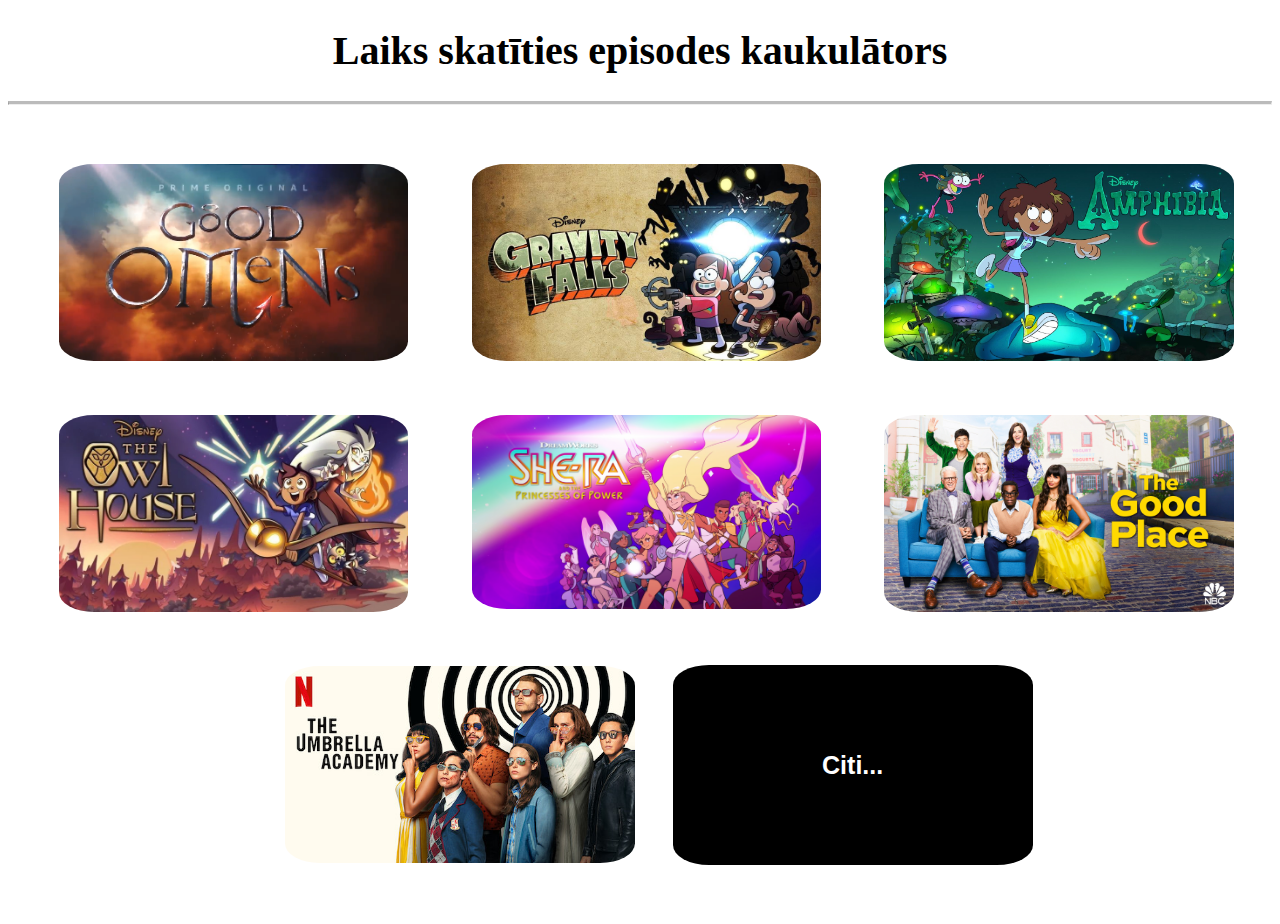
<file: index.html>
<!DOCTYPE html>
<html lang="lv">
<head>
    <meta charset="UTF-8">
    <meta http-equiv="X-UA-Compatible" content="IE=edge">
    <meta name="viewport" content="width=device-width, initial-scale=1.0">
    <title>Kaukulātors</title>
    <link rel="stylesheet" href="style.css">
    <script src="java.js"></script>
    <link rel="icon" href="imge.png">
    <link rel="preconnect" href="https://fonts.googleapis.com">
    <link rel="preconnect" href="https://fonts.gstatic.com" crossorigin>
    <link href="https://fonts.googleapis.com/css2?family=Lato:wght@300&display=swap" rel="stylesheet">
</head>
<body> 
   <h1>
    Laiks skatīties episodes kaukulātors
   </h1>    
   <hr class="solid">
   <div class="rok">
    <button type="button" onmouseover="goover()" onmouseleave="goover2()"  onclick="window.location.href='goodomens.html'"><img src="img.png" id="goom" class="imgo" alt=""></button>
    <button type="button" onmouseover="gvfal()" onmouseleave="gvfal2()" onclick="window.location.href='gravy.html'"><img src="img2.jpg" class="imgo" id="gavlof" alt=""></button>
    <button type="button" onmouseover="amph()" onmouseleave="amph2()" onclick="window.location.href ='amph.html'"><img src="img3.jpg" class="imgo" id="apo" alt=""></button>
    <button type="button" onmouseover="house()" onmouseleave="house2()" onclick="window.location.href ='owlh.html'"><img src="img4.webp" class="imgo" id="owl" alt=""></button>
    <button type="button" onmouseover="magic()" onmouseleave="magic2()" onclick="window.location.href ='shar.html'"><img src="img5.png" class="imgo" id="she" alt=""></button>
    <button type="button" onmouseover="place()" onmouseleave="place2()" onclick="window.location.href ='goodp.html'"><img src="img6.jpg" class="imgo" id="good" alt=""></button>
    <button type="button" onmouseover="the()" onmouseleave="the2()" onclick="window.location.href ='unbel.html'"><img src="img7.jpeg" class="imgo" id="unbe" alt=""></button>
    <button type="button" onmouseover="citi()" onmouseleave="citi2()"  class="citi" onclick="window.location.href ='citi.html'" id="cita">Citi...</button>
   </div>
</body>
</html>
</file>
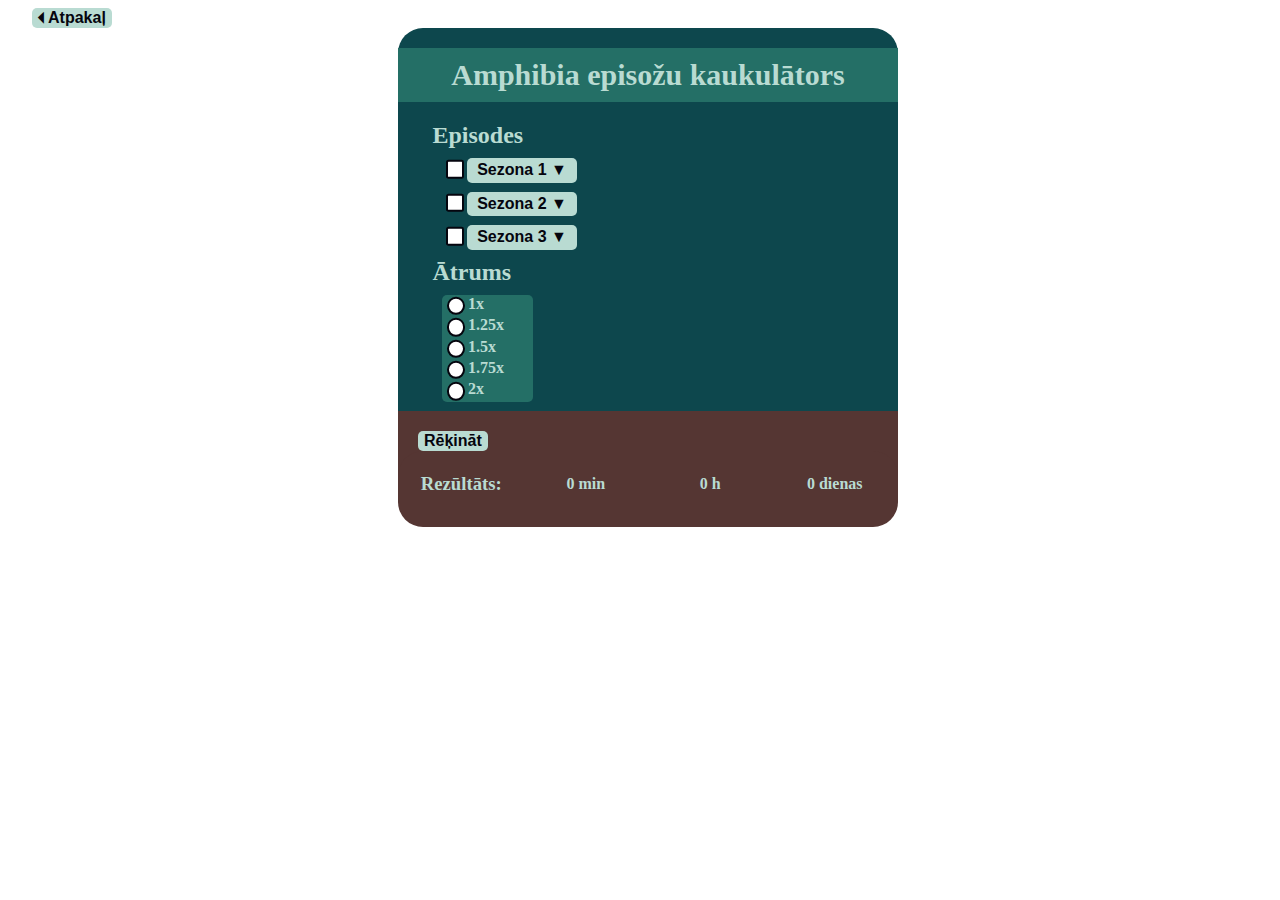
<file: amph.html>
<!DOCTYPE html>
<html lang="lv">

<head>
    <meta charset="UTF-8">
    <meta http-equiv="X-UA-Compatible" content="IE=edge">
    <meta name="viewport" content="width=device-width, initial-scale=1.0">
    <title>Kaukulātors</title>
    <link rel="stylesheet" href="amph.css">
    <script src="jaavaa.js"></script>
    <link rel="preconnect" href="https://fonts.googleapis.com">
    <link rel="preconnect" href="https://fonts.gstatic.com" crossorigin>
    <link href="https://fonts.googleapis.com/css2?family=Lato:wght@300&display=swap" rel="stylesheet">
</head>

<body>
    <button type="button" class="back" onclick="window.location.href='index.html'"> 🞀 Atpakaļ</button>
    <div class="border">
        <div class="keke">
            <h1>Amphibia episožu kaukulātors</h1>
            <div class="keko">
                <div class="row">
                    <h2>Episodes</h2>
                    <div class="cpo">
                        <form name="myform" action="checkboxes.asp" method="post">
                            <div class="epii">
                                <input type="checkbox" name="Check_ctr" value="yes"
                                    onClick="Check(document.myform.gravy)">
                                <button type="button" onclick="btn()" id="toggle" class="bad"> Sezona 1 ▼ </button>
                            </div>
                            <div name="chek1" id="third" class="cool">
                                <div class="epii">
                                    <div class="epi">
                                        <div class="ikk">
                                            <input type="checkbox" id="gravy1" name="gravy" value="22">
                                            <label for="gravy1">Episode 1</label>
                                        </div>
                                        <div class="ikk">
                                            <input type="checkbox" id="gravy2" name="gravy" value="22">
                                            <label for="gravy2">Episode 2</label>
                                        </div>
                                        <div class="ikk">
                                            <input type="checkbox" id="gravy3" name="gravy" value="22">
                                            <label for="gravy3">Episode 3</label>
                                        </div>
                                        <div class="ikk">
                                            <input type="checkbox" id="gravy4" name="gravy" value="22">
                                            <label for="gravy4">Episode 4</label>
                                        </div>
                                        <div class="ikk">
                                            <input type="checkbox" id="gravy5" name="gravy" value="22">
                                            <label for="gravy5">Episode 5</label>
                                        </div>
                                    </div>
                                    <div class="epi">
                                        <div class="ikk">
                                            <input type="checkbox" id="gravy6" name="gravy" value="22">
                                            <label for="gravy6">Episode 6</label>
                                        </div>
                                        <div class="ikk">
                                            <input type="checkbox" id="gravy7" name="gravy" value="22">
                                            <label for="gravy1">Episode 7</label>
                                        </div>
                                        <div class="ikk">
                                            <input type="checkbox" id="gravy8" name="gravy" value="22">
                                            <label for="gravy2">Episode 8</label>
                                        </div>
                                        <div class="ikk">
                                            <input type="checkbox" id="gravy9" name="gravy" value="22">
                                            <label for="gravy3">Episode 9</label>
                                        </div>
                                        <div class="ikk">
                                            <input type="checkbox" id="gravy10" name="gravy" value="24">
                                            <label for="gravy4">Episode 10</label>
                                        </div>
                                    </div>
                                    <div class="epi">
                                        <div class="ikk">
                                            <input type="checkbox" id="gravy11" name="gravy" value="22">
                                            <label for="gravy5">Episode 11</label>
                                        </div>
                                        <div class="ikk">
                                            <input type="checkbox" id="gravy12" name="gravy" value="22">
                                            <label for="gravy6">Episode 12</label>
                                        </div>
                                        <div class="ikk">
                                            <input type="checkbox" id="gravy13" name="gravy" value="22">
                                            <label for="gravy1">Episode 13</label>
                                        </div>
                                        <div class="ikk">
                                            <input type="checkbox" id="gravy14" name="gravy" value="22">
                                            <label for="gravy2">Episode 14</label>
                                        </div>
                                        <div class="ikk">
                                            <input type="checkbox" id="gravy15" name="gravy" value="22">
                                            <label for="gravy3">Episode 15</label>
                                        </div>
                                    </div>
                                    <div class="epi">
                                        <div class="ikk">
                                            <input type="checkbox" id="gravy16" name="gravy" value="22">
                                            <label for="gravy4">Episode 16</label>
                                        </div>
                                        <div class="ikk">
                                            <input type="checkbox" id="gravy17" name="gravy" value="22">
                                            <label for="gravy5">Episode 17</label>
                                        </div>
                                        <div class="ikk">
                                            <input type="checkbox" id="gravy18" name="gravy" value="22">
                                            <label for="gravy6">Episode 18</label>
                                        </div>
                                        <div class="ikk">
                                            <input type="checkbox" id="gravy19" name="gravy" value="22">
                                            <label for="gravy5">Episode 19</label>
                                        </div>
                                        <div class="ikk">
                                            <input type="checkbox" id="gravy20" name="gravy" value="22">
                                            <label for="gravy6">Episode 20</label>
                                        </div>
                                    </div>
                                </div>
                            </div>
                    </div>
                    <div class="cpo devil">
                        <div class="epii">
                            <input type="checkbox" name="Check_ctrr" value="yes"
                                onClick="Checkk(document.myform.gravvy)">
                            <button type="button" id="togglee" onclick="bttnn()" class="bad"> Sezona 2
                                ▼</button>
                        </div>
                        <div id="thirdd" class="coool">
                            <div class="epii">
                                <div class="epi">
                                    <div class="ikk">
                                        <input type="checkbox" id="gravvy1" name="gravvy" value="22">
                                        <label for="gravvy1">Episode 1</label>
                                    </div>
                                    <div class="ikk">
                                        <input type="checkbox" id="gravvy2" name="gravvy" value="22">
                                        <label for="gravvy2">Episode 2</label>
                                    </div>
                                    <div class="ikk">
                                        <input type="checkbox" id="gravvy3" name="gravvy" value="22">
                                        <label for="gravvy3">Episode 3</label>
                                    </div>
                                    <div class="ikk">
                                        <input type="checkbox" id="gravvy4" name="gravvy" value="22">
                                        <label for="gravvy4">Episode 4</label>
                                    </div>
                                    <div class="ikk">
                                        <input type="checkbox" id="gravvy5" name="gravvy" value="22">
                                        <label for="gravvy5">Episode 5</label>
                                    </div>
                                </div>
                                <div class="epi">
                                    <div class="ikk">
                                        <input type="checkbox" id="gravvy6" name="gravvy" value="22">
                                        <label for="gravvy6">Episode 6</label>
                                    </div>
                                    <div class="ikk">
                                        <input type="checkbox" id="gravvy7" name="gravvy" value="22">
                                        <label for="gravvy1">Episode 7</label>
                                    </div>
                                    <div class="ikk">
                                        <input type="checkbox" id="gravvy8" name="gravvy" value="22">
                                        <label for="gravvy2">Episode 8</label>
                                    </div>
                                    <div class="ikk">
                                        <input type="checkbox" id="gravvy9" name="gravvy" value="22">
                                        <label for="gravvy3">Episode 9</label>
                                    </div>
                                    <div class="ikk">
                                        <input type="checkbox" id="gravvy10" name="gravvy" value="22">
                                        <label for="gravvy4">Episode 10</label>
                                    </div>
                                </div>
                                <div class="epi">
                                    <div class="ikk">
                                        <input type="checkbox" id="gravvy11" name="gravvy" value="22">
                                        <label for="gravvy5">Episode 11</label>
                                    </div>
                                    <div class="ikk">
                                        <input type="checkbox" id="gravvy12" name="gravvy" value="22">
                                        <label for="gravvy6">Episode 12</label>
                                    </div>
                                    <div class="ikk">
                                        <input type="checkbox" id="gravvy13" name="gravvy" value="22">
                                        <label for="gravvy1">Episode 13</label>
                                    </div>
                                    <div class="ikk">
                                        <input type="checkbox" id="gravvy14" name="gravvy" value="22">
                                        <label for="gravvy2">Episode 14</label>
                                    </div>
                                    <div class="ikk">
                                        <input type="checkbox" id="gravvy15" name="gravvy" value="22">
                                        <label for="gravvy3">Episode 15</label>
                                    </div>
                                </div>
                                <div class="epi">
                                    <div class="ikk">
                                        <input type="checkbox" id="gravvy16" name="gravvy" value="22">
                                        <label for="gravvy4">Episode 16</label>
                                    </div>
                                    <div class="ikk">
                                        <input type="checkbox" id="gravvy17" name="gravvy" value="22">
                                        <label for="gravvy5">Episode 17</label>
                                    </div>
                                    <div class="ikk">
                                        <input type="checkbox" id="gravvy18" name="gravvy" value="22">
                                        <label for="gravvy6">Episode 18</label>
                                    </div>
                                    <div class="ikk">
                                        <input type="checkbox" id="gravvy19" name="gravvy" value="22">
                                        <label for="gravvy5">Episode 19</label>
                                    </div>
                                    <div class="ikk">
                                        <input type="checkbox" id="gravvy20" name="gravvy" value="24">
                                        <label for="gravvy6">Episode 20</label>
                                    </div>
                                </div>
                            </div>
                        </div>
                    </div>
                    <div class="cpo devil">
                        <div class="epii">
                            <input type="checkbox" name="Check_alu" value="yes"
                                onClick="Checck(document.myform.graavvy)">
                            <button type="button" id="toogglee" onclick="bbttnn()" class="bad"> Sezona 3
                                ▼</button>
                        </div>
                        <div id="thiirdd" class="ccoool">
                            <div class="epii">
                                <div class="epi">
                                    <div class="ikk">
                                        <input type="checkbox" id="graavvy1" name="graavvy" value="22">
                                        <label for="graavvy1">Episode 1</label>
                                    </div>
                                    <div class="ikk">
                                        <input type="checkbox" id="graavvy2" name="graavvy" value="22">
                                        <label for="graavvy2">Episode 2</label>
                                    </div>
                                    <div class="ikk">
                                        <input type="checkbox" id="graavvy3" name="graavvy" value="22">
                                        <label for="graavvy3">Episode 3</label>
                                    </div>
                                    <div class="ikk">
                                        <input type="checkbox" id="graavvy4" name="graavvy" value="22">
                                        <label for="graavvy4">Episode 4</label>
                                    </div>
                                    <div class="ikk">
                                        <input type="checkbox" id="graavvy5" name="graavvy" value="22">
                                        <label for="graavvy5">Episode 5</label>
                                    </div>
                                </div>
                                <div class="epi">
                                    <div class="ikk">
                                        <input type="checkbox" id="graavvy6" name="graavvy" value="22">
                                        <label for="graavvy6">Episode 6</label>
                                    </div>
                                    <div class="ikk">
                                        <input type="checkbox" id="graavvy7" name="graavvy" value="22">
                                        <label for="graavvy1">Episode 7</label>
                                    </div>
                                    <div class="ikk">
                                        <input type="checkbox" id="graavvy8" name="graavvy" value="22">
                                        <label for="graavvy2">Episode 8</label>
                                    </div>
                                    <div class="ikk">
                                        <input type="checkbox" id="graavvy9" name="graavvy" value="22">
                                        <label for="graavvy3">Episode 9</label>
                                    </div>
                                    <div class="ikk">
                                        <input type="checkbox" id="graavvy10" name="graavvy" value="22">
                                        <label for="graavvy4">Episode 10</label>
                                    </div>
                                </div>
                                <div class="epi">
                                    <div class="ikk">
                                        <input type="checkbox" id="graavvy11" name="graavvy" value="22">
                                        <label for="graavvy5">Episode 11</label>
                                    </div>
                                    <div class="ikk">
                                        <input type="checkbox" id="graavvy12" name="graavvy" value="30">
                                        <label for="graavvy6">Episode 12</label>
                                    </div>
                                    <div class="ikk">
                                        <input type="checkbox" id="graavvy13" name="graavvy" value="22">
                                        <label for="graavvy1">Episode 13</label>
                                    </div>
                                    <div class="ikk">
                                        <input type="checkbox" id="graavvy14" name="graavvy" value="22">
                                        <label for="graavvy2">Episode 14</label>
                                    </div>
                                    <div class="ikk">
                                        <input type="checkbox" id="graavvy15" name="graavvy" value="22">
                                        <label for="graavvy3">Episode 15</label>
                                    </div>
                                </div>
                                <div class="epi">
                                    <div class="ikk">
                                        <input type="checkbox" id="graavvy16" name="graavvy" value="23">
                                        <label for="graavvy4">Episode 16</label>
                                    </div>
                                    <div class="ikk">
                                        <input type="checkbox" id="graavvy17" name="graavvy" value="48">
                                        <label for="graavvy5">Episode 17</label>
                                    </div>
                                    <div class="ikk">
                                        <input type="checkbox" id="graavvy18" name="graavvy" value="29">
                                        <label for="graavvy6">Episode 18</label>
                                    </div>
                                </div>
                            </div>
                        </div>
                    </div>
                    <div>
                        <h2>
                            Ātrums
                        </h2>
                        <div class="lol">
                            <div class="ikk">
                                <input type="radio" name="atrum1" id="atrum1" value="1">
                                <label for="atrum1">1x</label>
                            </div>
                            <div class="ikk">
                                <input type="radio" name="atrum1" id="atrum2" value="1.25">
                                <label for="atrum2">1.25x</label>
                            </div>
                            <div class="ikk">
                                <input type="radio" name="atrum1" id="atrum3" value="1.5">
                                <label for="atrum3">1.5x</label>
                            </div>
                            <div class="ikk">
                                <input type="radio" name="atrum1" id="atrum4" value="1.75">
                                <label for="atrum4">1.75x</label>
                            </div>
                            <div class="ikk">
                                <input type="radio" name="atrum1" id="atrum5" value="2">
                                <label for="atrum5">2x</label>
                            </div>
                        </div>

                    </div>
                </div>
            </div>

        </div>
        <div class="popo">
            <div class="kelo">
                <button type="button" onclick="rekinaa()" id="rekina">Rēķināt</button>
            </div>
            <table class="poop">
                <tr>
                    <td>
                        <h3>Rezūltāts:</h3>
                    </td>
                    <td>
                        <span id="min">0</span> min
                    </td>
                    <td>
                        <span id="ho">0</span> h
                    </td>
                    <td>
                        <span id="die">0</span> dienas
                    </td>
                </tr>
            </table>

        </div>

    </div>
</body>

</html>
</file>
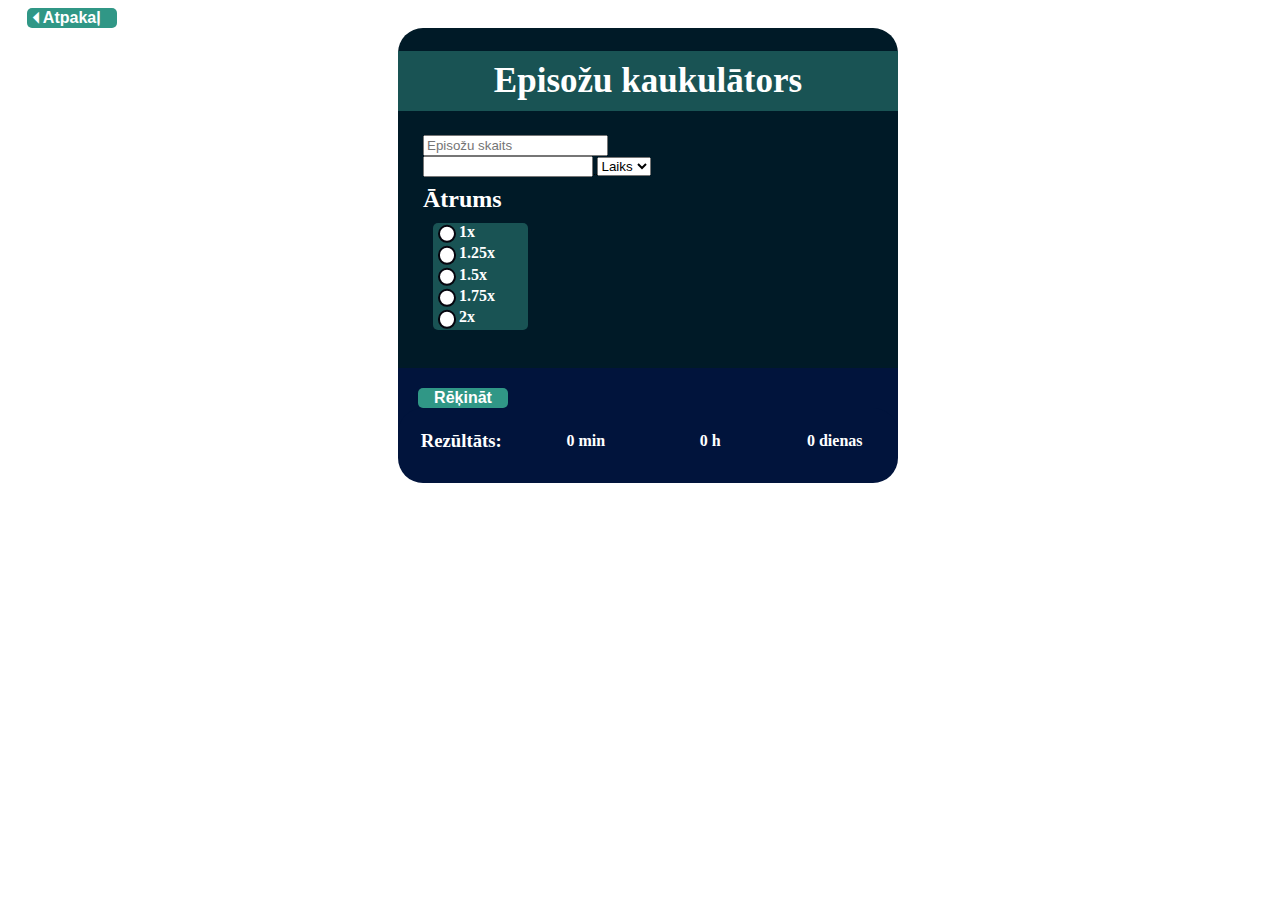
<file: citi.html>
<!DOCTYPE html>
<html lang="lv">
<!DOCTYPE html>
<html lang="lv">

<head>
    <meta charset="UTF-8">
    <meta http-equiv="X-UA-Compatible" content="IE=edge">
    <meta name="viewport" content="width=device-width, initial-scale=1.0">
    <title>Kaukulātors</title>
    <link rel="stylesheet" href="citur.css">
    <script src="cita.js"></script>
    <link rel="preconnect" href="https://fonts.googleapis.com">
    <link rel="preconnect" href="https://fonts.gstatic.com" crossorigin>
    <link href="https://fonts.googleapis.com/css2?family=Lato:wght@300&display=swap" rel="stylesheet">
</head>

<body>
    <button type="button" class="back" onclick="window.location.href='index.html'"> 🞀 Atpakaļ</button>
    <div class="border">
        <div class="keke">
            <h1>Episožu kaukulātors</h1>
            <div class="keko">
                <div class="form__group field">
                    <input type="text" placeholder="Episožu skaits" name="name" id='name' required />
                  </div>
                <div>
                    <span class="hovertext" data-hover="Ievadiet vidējo episožu ilgumu">
                            <input type="text" id="texti" class="text">
                        </span>
                        <select name="minn" id="minn">
                            <option value="0">Laiks</option>
                            <option value="1">min</option>
                            <option value="2">h</option>
                        </select>
                </div>
            </div>
            <div class="keko">
                <h2>
                    Ātrums
                </h2>
                <div class="lol">
                    <div class="ikk">
                        <input type="radio" name="atrum1" id="atrum1" value="1">
                        <label for="atrum1">1x</label>
                    </div>
                    <div class="ikk">
                        <input type="radio" name="atrum1" id="atrum2" value="1.25">
                        <label for="atrum2">1.25x</label>
                    </div>
                    <div class="ikk">
                        <input type="radio" name="atrum1" id="atrum3" value="1.5">
                        <label for="atrum3">1.5x</label>
                    </div>
                    <div class="ikk">
                        <input type="radio" name="atrum1" id="atrum4" value="1.75">
                        <label for="atrum4">1.75x</label>
                    </div>
                    <div class="ikk">
                        <input type="radio" name="atrum1" id="atrum5" value="2">
                        <label for="atrum5">2x</label>
                    </div>
                </div>

            </div>
        </div>
    </div>

    </div>
    <div class="popo">
        <div class="kelo">
            <button type="button" onclick="rekinaa()" id="rekina">Rēķināt</button>
        </div>
        <table class="poop">
            <tr>
                <td class="td">
                    <h3>Rezūltāts:</h3>
                </td>
                <td class="td">
                    <span id="min">0</span> min
                </td>
                <td class="td">
                    <span id="ho">0</span> h
                </td>
                <td class="td">
                    <span id="die">0</span> dienas
                </td>
            </tr>
        </table>

    </div>

    </div>
</body>

</html>
</file>
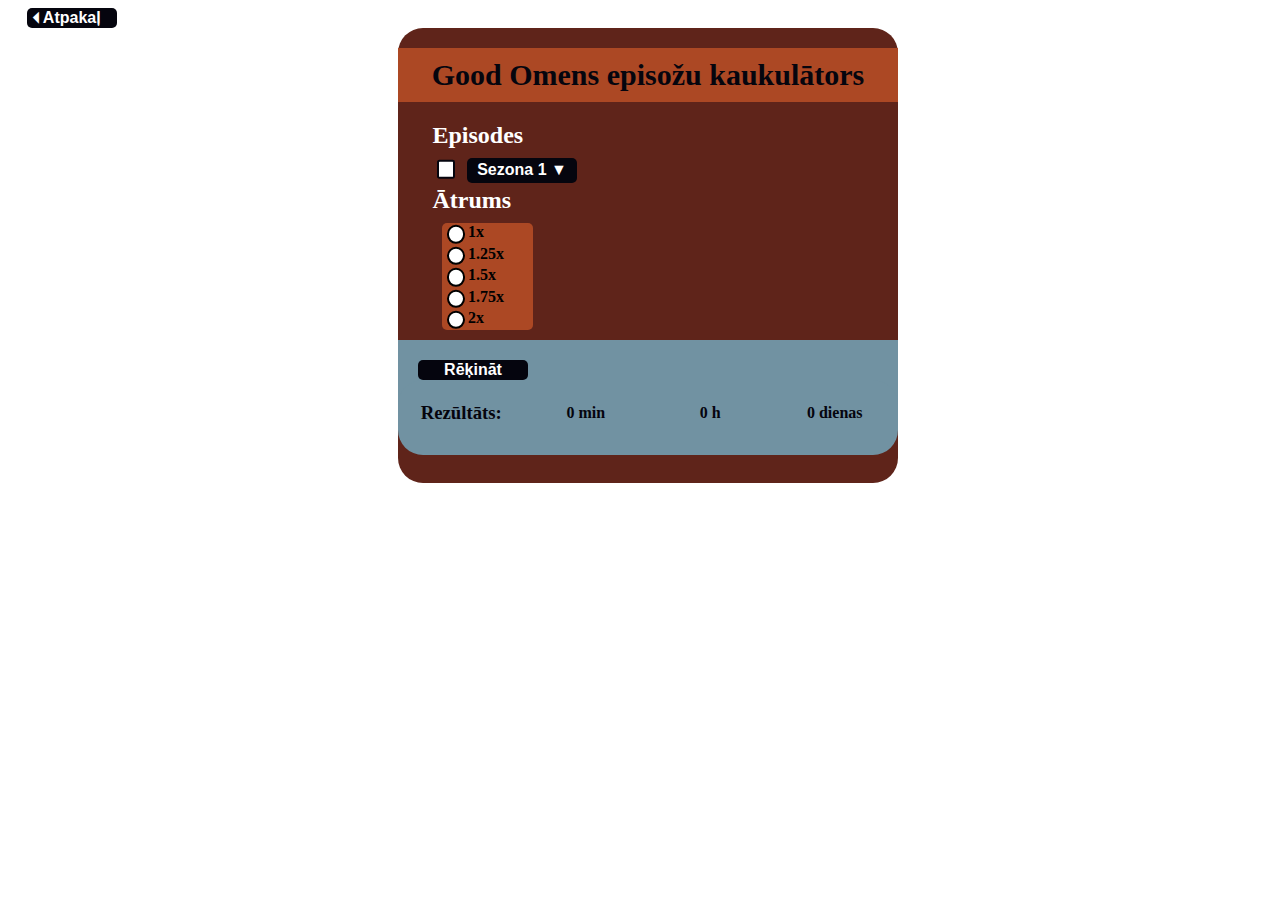
<file: goodomens.html>
<!DOCTYPE html>
<html lang="lv">

<head>
    <meta charset="UTF-8">
    <meta http-equiv="X-UA-Compatible" content="IE=edge">
    <meta name="viewport" content="width=device-width, initial-scale=1.0">
    <title>Kaukulātors</title>
    <link rel="stylesheet" href="good.css">
    <script src="javvaa.js"></script>
    <link rel="icon" href="imge.png">
    <link rel="preconnect" href="https://fonts.googleapis.com">
    <link rel="preconnect" href="https://fonts.gstatic.com" crossorigin>
    <link href="https://fonts.googleapis.com/css2?family=Lato:wght@300&display=swap" rel="stylesheet">
</head>

<body>
    <button type="button" class="back kilo"  onclick="window.location.href='index.html'"> 🞀 Atpakaļ</button>
    <div class="border">
        <div class="keke">
            <h1>Good Omens episožu kaukulātors</h1>
            <div class="keko">
                <form name="myform" action="checkboxes.asp" method="post">
                    <div class="row">
                        <h2>Episodes</h2>
                        <div class="ikk">
                            <input type="checkbox" name="Check_alu" value="yes" onClick="Checck(document.myform.good)">
                            <label for="Check_alu"></label>
                            <button id="toggle" type="button" onclick="btn()" class="bad">Sezona 1 ▼</button>
                        </div>

                        <div id="third" class="cool">
                            <div class="ikk">
                                <input type="checkbox" id="good1" name="good" value="51">
                                <label for="good1">Episode 1</label>
                            </div>
                            <div class="ikk">
                                <input type="checkbox" id="good2" name="good" value="51">
                                <label for="good2">Episode 2</label>
                            </div>
                            <div class="ikk">
                                <input type="checkbox" id="good3" name="good" value="51">
                                <label for="good3">Episode 3</label>
                            </div>
                            <div class="ikk">
                                <input type="checkbox" id="good4" name="good" value="51">
                                <label for="good4">Episode 4</label>
                            </div>
                            <div class="ikk">
                                <input type="checkbox" id="good5" name="good" value="51">
                                <label for="good5">Episode 5</label>
                            </div>
                            <div class="ikk">
                                <input type="checkbox" id="good6" name="good" value="51">
                                <label for="good6">Episode 6</label>
                            </div>

                        </div>
                        <div>
                            <h2>
                                Ātrums
                            </h2>
                            <div class="lol">
                                <div class="ikk">
                                    <input type="radio" name="atrum1" id="atrum1" value="1">
                                    <label for="atrum1">1x</label>
                                </div>
                                <div class="ikk">
                                    <input type="radio" name="atrum1" id="atrum2" value="1.25">
                                    <label for="atrum2">1.25x</label>
                                </div>
                                <div class="ikk">
                                    <input type="radio" name="atrum1" id="atrum3" value="1.5">
                                    <label for="atrum3">1.5x</label>
                                </div>
                                <div class="ikk">
                                    <input type="radio" name="atrum1" id="atrum4" value="1.75">
                                    <label for="atrum4">1.75x</label>
                                </div>
                                <div class="ikk">
                                    <input type="radio" name="atrum1" id="atrum5" value="2">
                                    <label for="atrum5">2x</label>
                                </div>
                            </div>

                        </div>
                    </div>
            </div>

        </div>
        <div class="popo">
            <div class="kelo">
                <button type="button" onclick="rekinna()" id="rekina">
                    Rēķināt </button>
            </div>
            <table class="poop">
                <tr>
                    <td>
                        <h3>Rezūltāts:</h3>
                    </td>
                    <td>
                        <span id="min">0</span> min
                    </td>
                    <td>
                        <span id="ho">0</span> h
                    </td>
                    <td>
                        <span id="die">0</span> dienas
                    </td>
                </tr>
            </table>

        </div>

    </div>

</body>

</html>
</file>
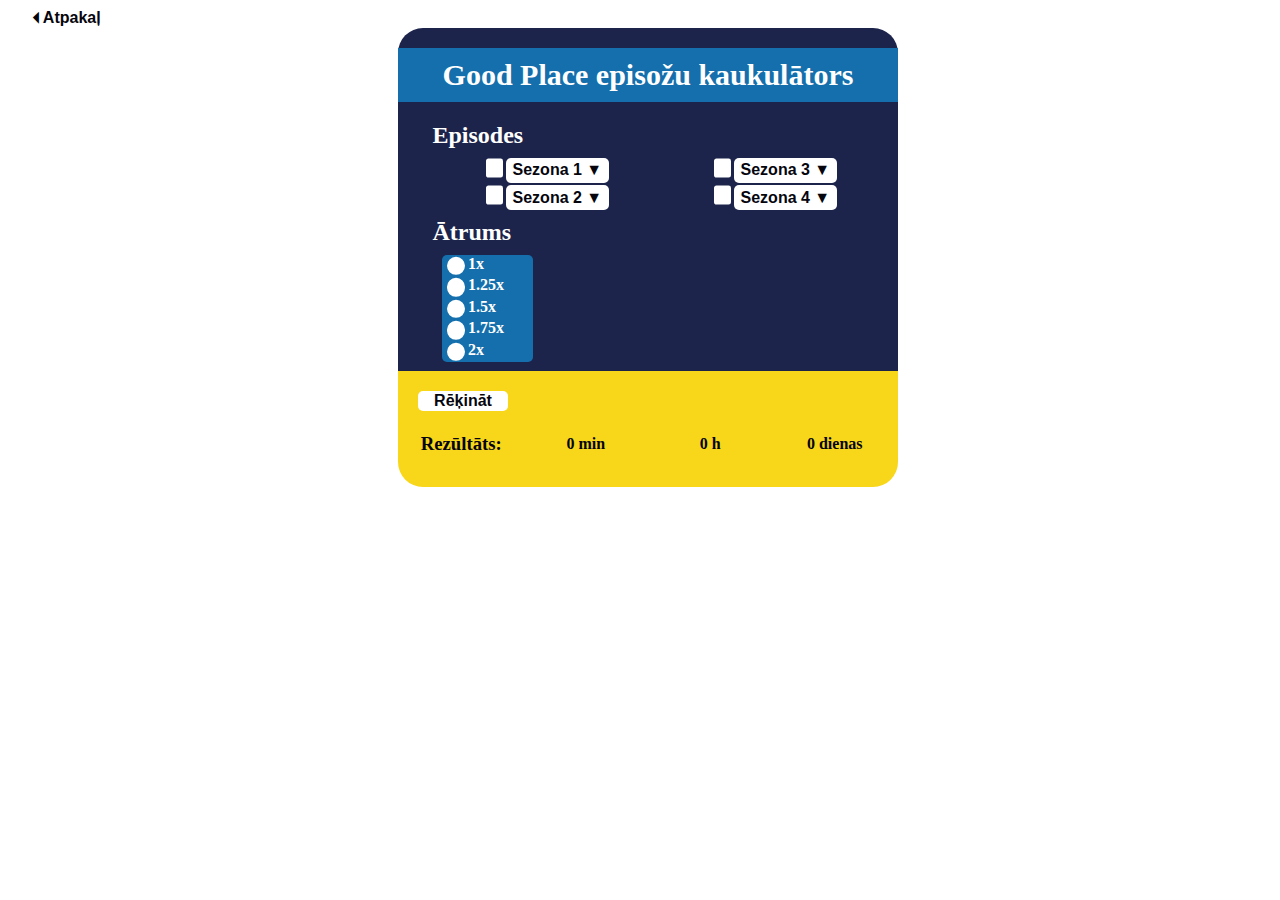
<file: goodp.html>
<!DOCTYPE html>
<html lang="lv">

<head>
    <meta charset="UTF-8">
    <meta http-equiv="X-UA-Compatible" content="IE=edge">
    <meta name="viewport" content="width=device-width, initial-scale=1.0">
    <title>Kaukulātors</title>
    <link rel="stylesheet" href="lace.css">
    <script src="place.js"></script>
    <link rel="preconnect" href="https://fonts.googleapis.com">
    <link rel="preconnect" href="https://fonts.gstatic.com" crossorigin>
    <link href="https://fonts.googleapis.com/css2?family=Lato:wght@300&display=swap" rel="stylesheet">
</head>

<body>
    <button type="button" class="back"  onclick="window.location.href='index.html'"> 🞀 Atpakaļ</button>
    <div class="border">
        <div class="keke">
            <h1>Good Place episožu kaukulātors</h1>
            <div class="keko">
                <div class="row">
                    <h2>Episodes</h2>
                    <div class="ikk lipo">
                        <div>
                            <div>
                                <div class="cpo">
                                    <form name="myform" action="checkboxes.asp" method="post">
                                        <div class="epii">
                                            <input type="checkbox" name="Check_ctr" value="yes"
                                                onClick="Check(document.myform.gravy)">
                                            <button type="button" onclick="btn()" id="toggle" class="bad"> Sezona 1 ▼ </button>
                                        </div>
                                        <div name="chek1" id="third" class="cool">
                                            <div class="epii">
                                                <div class="epi">
                                                    <div class="ikk">
                                                        <input type="checkbox" id="gravy1" name="gravy" value="23">
                                                        <label for="gravy1">Episode 1</label>
                                                    </div>
                                                    <div class="ikk">
                                                        <input type="checkbox" id="gravy2" name="gravy" value="22">
                                                        <label for="gravy2">Episode 2</label>
                                                    </div>
                                                    <div class="ikk">
                                                        <input type="checkbox" id="gravy3" name="gravy" value="22">
                                                        <label for="gravy3">Episode 3</label>
                                                    </div>
                                                    <div class="ikk">
                                                        <input type="checkbox" id="gravy4" name="gravy" value="22">
                                                        <label for="gravy4">Episode 4</label>
                                                    </div>
                                                    <div class="ikk">
                                                        <input type="checkbox" id="gravy5" name="gravy" value="22">
                                                        <label for="gravy5">Episode 5</label>
                                                    </div>
                                                    <div class="ikk">
                                                        <input type="checkbox" id="gravy6" name="gravy" value="22">
                                                        <label for="gravy6">Episode 6</label>
                                                    </div>
                                                </div>
                                                <div class="epi">
                                                    <div class="ikk">
                                                        <input type="checkbox" id="gravy7" name="gravy" value="22">
                                                        <label for="gravy1">Episode 7</label>
                                                    </div>
                                                    <div class="ikk">
                                                        <input type="checkbox" id="gravy8" name="gravy" value="22">
                                                        <label for="gravy2">Episode 8</label>
                                                    </div>
                                                    <div class="ikk">
                                                        <input type="checkbox" id="gravy9" name="gravy" value="22">
                                                        <label for="gravy3">Episode 9</label>
                                                    </div>
                                                    <div class="ikk">
                                                        <input type="checkbox" id="gravy10" name="gravy" value="22">
                                                        <label for="gravy4">Episode 10</label>
                                                    </div>

                                                    <div class="ikk">
                                                        <input type="checkbox" id="gravy11" name="gravy" value="22">
                                                        <label for="gravy5">Episode 11</label>
                                                    </div>
                                                    <div class="ikk">
                                                        <input type="checkbox" id="gravy12" name="gravy" value="22">
                                                        <label for="gravy6">Episode 12</label>
                                                    </div>
                                                </div>
                                                <div class="epi">
                                                    <div class="ikk">
                                                        <input type="checkbox" id="gravy13" name="gravy" value="22">
                                                        <label for="gravy1">Episode 13</label>
                                                    </div>
                                                </div>
                                            </div>
                                        </div>
                                </div>
                            </div>
                            <div>
                                <div class="cpo devil">
                                    <div class="epii">
                                        <input type="checkbox" name="Check_ctrr" value="yes"
                                            onClick="Checkk(document.myform.gravvy)">
                                        <button type="button" id="togglee" onclick="bttnn()" class="bad"> Sezona 2
                                            ▼</button>
                                    </div>
                                    <div id="thirdd" class="coool">
                                        <div class="epii">
                                            <div class="epi">
                                                <div class="ikk">
                                                    <input type="checkbox" id="gravvy1" name="gravvy" value="43">
                                                    <label for="gravvy1">Episode 1</label>
                                                </div>
                                                <div class="ikk">
                                                    <input type="checkbox" id="gravvy2" name="gravvy" value="22">
                                                    <label for="gravvy2">Episode 2</label>
                                                </div>
                                                <div class="ikk">
                                                    <input type="checkbox" id="gravvy3" name="gravvy" value="22">
                                                    <label for="gravvy3">Episode 3</label>
                                                </div>
                                                <div class="ikk">
                                                    <input type="checkbox" id="gravvy4" name="gravvy" value="22">
                                                    <label for="gravvy4">Episode 4</label>
                                                </div>
                                                <div class="ikk">
                                                    <input type="checkbox" id="gravvy5" name="gravvy" value="22">
                                                    <label for="gravvy5">Episode 5</label>
                                                </div>
                                                <div class="ikk">
                                                    <input type="checkbox" id="gravvy6" name="gravvy" value="22">
                                                    <label for="gravvy6">Episode 6</label>
                                                </div>
                                            </div>
                                            <div class="epi">
                                                <div class="ikk">
                                                    <input type="checkbox" id="gravvy7" name="gravvy" value="22">
                                                    <label for="gravvy1">Episode 7</label>
                                                </div>
                                                <div class="ikk">
                                                    <input type="checkbox" id="gravvy8" name="gravvy" value="22">
                                                    <label for="gravvy5">Episode 8</label>
                                                </div>
                                                <div class="ikk">
                                                    <input type="checkbox" id="gravvy9" name="gravvy" value="22">
                                                    <label for="gravvy6">Episode 9</label>
                                                </div>
                                                <div class="ikk">
                                                    <input type="checkbox" id="gravvy10" name="gravvy" value="22">
                                                    <label for="gravvy5">Episode 10</label>
                                                </div>
                                                <div class="ikk">
                                                    <input type="checkbox" id="gravvy11" name="gravvy" value="22">
                                                    <label for="gravvy6">Episode 11</label>
                                                </div>
                                                <div class="ikk">
                                                    <input type="checkbox" id="gravvy12" name="gravvy" value="22">
                                                    <label for="gravvy5">Episode 12</label>
                                                </div>
                                            </div>
                                        </div>
                                    </div>
                                </div>
                            </div>
                        </div>
                        <div>
                            <div>
                                <div class="cpo">
                                    <form name="myform" action="checkboxes.asp" method="post">
                                        <div class="epii">
                                            <input type="checkbox" id="check" name="Check_bal" value="yes"
                                                onClick="Chheck(document.myform.ggravy)">
                                            <button type="button" onclick="bbtn()" id="tooggle" class="bad"> Sezona 3 ▼ </button>
                                        </div>
                                        <div name="chek1" id="thhird" class="cool">
                                            <div class="epii">
                                                <div class="epi">
                                                    <div class="ikk">
                                                        <input type="checkbox" id="ggravy1" name="ggravy" value="43">
                                                        <label for="ggravy1">Episode 1</label>
                                                    </div>
                                                    <div class="ikk">
                                                        <input type="checkbox" id="ggravy2" name="ggravy" value="22">
                                                        <label for="ggravy2">Episode 2</label>
                                                    </div>
                                                    <div class="ikk">
                                                        <input type="checkbox" id="ggravy3" name="ggravy" value="22">
                                                        <label for="ggravy3">Episode 3</label>
                                                    </div>
                                                    <div class="ikk">
                                                        <input type="checkbox" id="ggravy4" name="ggravy" value="22">
                                                        <label for="ggravy4">Episode 4</label>
                                                    </div>
                                                    <div class="ikk">
                                                        <input type="checkbox" id="ggravy5" name="ggravy" value="22">
                                                        <label for="ggravy5">Episode 5</label>
                                                    </div>
                                                    <div class="ikk">
                                                        <input type="checkbox" id="ggravy6" name="ggravy" value="22">
                                                        <label for="ggravy6">Episode 6</label>
                                                    </div>
                                                </div>
                                                <div class="epi">  
                                                    <div class="ikk">
                                                        <input type="checkbox" id="ggravy7" name="ggravy" value="22">
                                                        <label for="ggravy1">Episode 7</label>
                                                    </div>
                                                    <div class="ikk">
                                                        <input type="checkbox" id="ggravy8" name="ggravy" value="22">
                                                        <label for="ggravy2">Episode 8</label>
                                                    </div>
                                                    <div class="ikk">
                                                        <input type="checkbox" id="ggravy9" name="ggravy" value="23">
                                                        <label for="ggravy3">Episode 9</label>
                                                    </div>
                                                    <div class="ikk">
                                                        <input type="checkbox" id="ggravy10" name="ggravy" value="22">
                                                        <label for="ggravy4">Episode 10</label>
                                                    </div>
                                                    <div class="ikk">
                                                        <input type="checkbox" id="ggravy11" name="ggravy" value="22">
                                                        <label for="ggravy5">Episode 11</label>
                                                    </div>
                                                    <div class="ikk">
                                                        <input type="checkbox" id="ggravy12" name="ggravy" value="22">
                                                        <label for="ggravy6">Episode 12</label>
                                                    </div>
                                                </div>
                                            </div>
                                        </div>
                                </div>
                            </div>
                            <div>
                                <div class="cpo devil">
                                    <div class="epii">
                                        <input type="checkbox" id="chap" name="Check_cap" value="yes"
                                            onClick="Chheckk(document.myform.she)">
                                        <button type="button" id="top" onclick="bop()" class="bad"> Sezona 4 ▼</button>
                                    </div>
                                    <div id="this" class="coool">
                                        <div class="epii">
                                            <div class="epi">
                                                <div class="ikk">
                                                    <input type="checkbox" id="she1" name="she" value="23">
                                                    <label for="she1">Episode 1</label>
                                                </div>
                                                <div class="ikk">
                                                    <input type="checkbox" id="she2" name="she" value="22">
                                                    <label for="she2">Episode 2</label>
                                                </div>
                                                <div class="ikk">
                                                    <input type="checkbox" id="she3" name="she" value="22">
                                                    <label for="she3">Episode 3</label>
                                                </div>
                                                <div class="ikk">
                                                    <input type="checkbox" id="she4" name="she" value="22">
                                                    <label for="she4">Episode 4</label>
                                                </div>
                                                <div class="ikk">
                                                    <input type="checkbox" id="she5" name="she" value="22">
                                                    <label for="she5">Episode 5</label>
                                                </div>
                                                <div class="ikk">
                                                    <input type="checkbox" id="she6" name="she" value="22">
                                                    <label for="she6">Episode 6</label>
                                                </div>
                                            </div>
                                            <div class="epi">
                                                <div class="ikk">
                                                    <input type="checkbox" id="she7" name="she" value="22">
                                                    <label for="she1">Episode 7</label>
                                                </div>
                                                <div class="ikk">
                                                    <input type="checkbox" id="she8" name="she" value="22">
                                                    <label for="she2">Episode 8</label>
                                                </div>
                                                <div class="ikk">
                                                    <input type="checkbox" id="she9" name="she" value="22">
                                                    <label for="she3">Episode 9</label>
                                                </div>
                                                <div class="ikk">
                                                    <input type="checkbox" id="she10" name="she" value="22">
                                                    <label for="she4">Episode 10</label>
                                                </div>
                                                <div class="ikk">
                                                    <input type="checkbox" id="she11" name="she" value="22">
                                                    <label for="she5">Episode 11</label>
                                                </div>
                                                <div class="ikk">
                                                    <input type="checkbox" id="she12" name="she" value="22">
                                                    <label for="she6">Episode 12</label>
                                                </div>
                                            </div>
                                            <div class="epi">
                                                <div class="ikk">
                                                    <input type="checkbox" id="she13" name="she" value="54">
                                                    <label for="she1">Episode 13</label>
                                                </div>
                                            </div>
                                        </div>
                                    </div>
                                </div>
                            </div>
                        </div>
                    </div>
                    <div>
                        <h2>
                            Ātrums
                        </h2>
                        <div class="lol">
                            <div class="ikk">
                                <input type="radio" name="atrum1" id="atrum1" value="1">
                                <label for="atrum1">1x</label>
                            </div>
                            <div class="ikk">
                                <input type="radio" name="atrum1" id="atrum2" value="1.25">
                                <label for="atrum2">1.25x</label>
                            </div>
                            <div class="ikk">
                                <input type="radio" name="atrum1" id="atrum3" value="1.5">
                                <label for="atrum3">1.5x</label>
                            </div>
                            <div class="ikk">
                                <input type="radio" name="atrum1" id="atrum4" value="1.75">
                                <label for="atrum4">1.75x</label>
                            </div>
                            <div class="ikk">
                                <input type="radio" name="atrum1" id="atrum5" value="2">
                                <label for="atrum5">2x</label>
                            </div>
                        </div>

                    </div>
                </div>
            </div>

        </div>
        <div class="popo">
            <div class="kelo">
                <button type="button" onclick="rekinaa()" id="rekina">Rēķināt</button>
            </div>
            <table class="poop">
                <tr>
                    <td>
                        <h3>Rezūltāts:</h3>
                    </td>
                    <td>
                        <span id="min">0</span> min
                    </td>
                    <td>
                        <span id="ho">0</span> h
                    </td>
                    <td>
                        <span id="die">0</span> dienas
                    </td>
                </tr>
            </table>

        </div>

    </div>
</body>

</html>
</file>
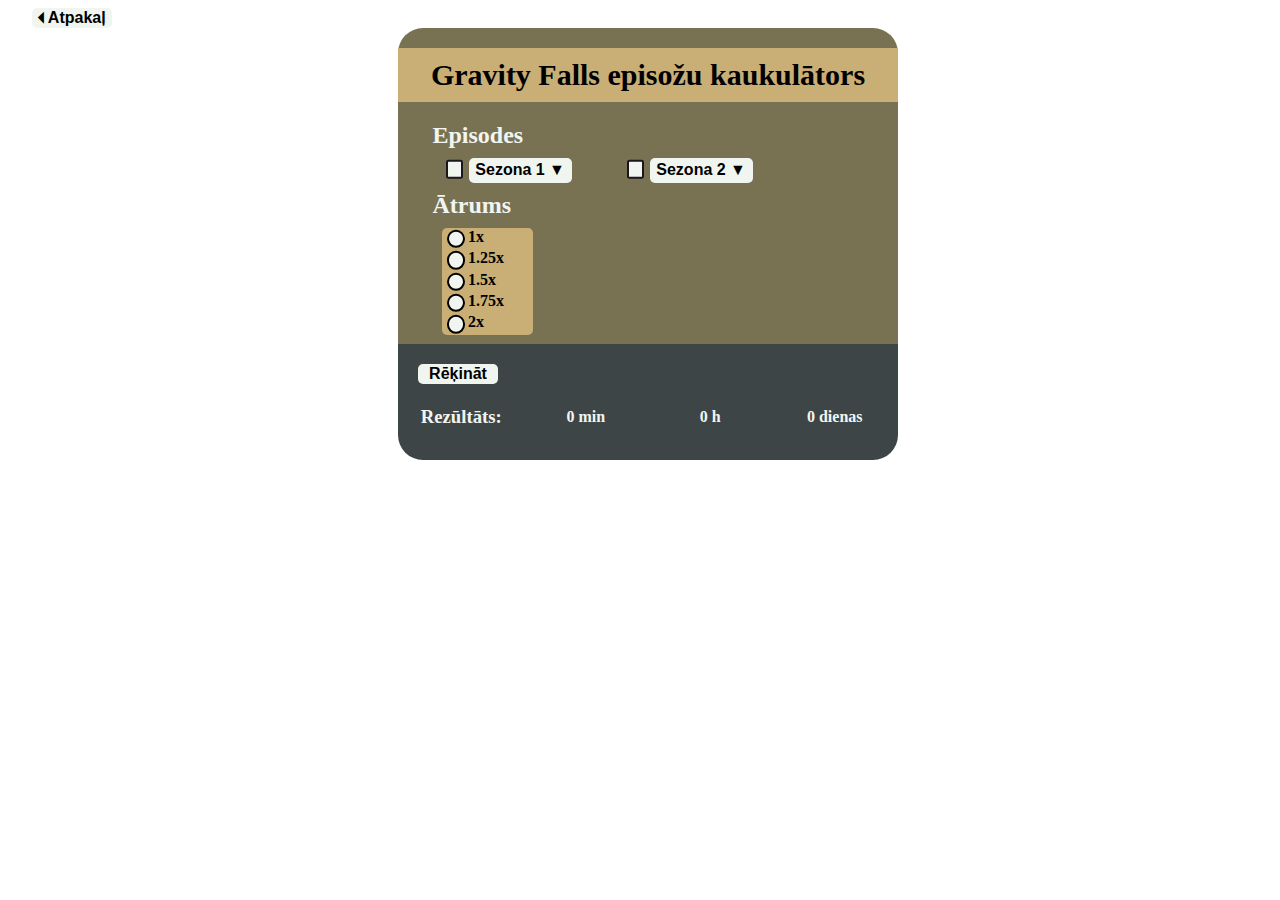
<file: gravy.html>
<!DOCTYPE html>
<html lang="lv">  

<head>
    <meta charset="UTF-8">
    <meta http-equiv="X-UA-Compatible" content="IE=edge">
    <meta name="viewport" content="width=device-width, initial-scale=1.0">
    <title>Kaukulātors</title>
    <link rel="stylesheet" href="goood.css">
    <script src="javaa.js"></script>
    <link rel="preconnect" href="https://fonts.googleapis.com">
    <link rel="preconnect" href="https://fonts.gstatic.com" crossorigin>
    <link href="https://fonts.googleapis.com/css2?family=Lato:wght@300&display=swap" rel="stylesheet">
</head>

<body>
    <button type="button" class="back"  onclick="window.location.href='index.html'"> 🞀 Atpakaļ</button>
    <div class="border">
        <div class="keke">
            <h1>Gravity Falls episožu kaukulātors</h1>
            <div class="keko">
                <div class="row">
                    <h2>Episodes</h2>
                    <div class="ikk">
                        <div class="cpo">
                            <form name="myform" action="checkboxes.asp" method="post">
                                <div class="epii">
                                    <input type="checkbox" name="Check_ctr" value="yes"
                                        onClick="Check(document.myform.gravy)">
                                    <button type="button" onclick="btn()" id="toggle" class="bad"> Sezona 1 ▼ </button>
                                </div>
                                <div name="chek1" id="third" class="cool">
                                    <div class="epii">
                                        <div class="epi">
                                            <div class="ikk">
                                                <input type="checkbox" id="gravy1" name="gravy" value="22">
                                                <label for="gravy1">Episode 1</label>
                                            </div>
                                            <div class="ikk">
                                                <input type="checkbox" id="gravy2" name="gravy" value="22">
                                                <label for="gravy2">Episode 2</label>
                                            </div>
                                            <div class="ikk">
                                                <input type="checkbox" id="gravy3" name="gravy" value="23">
                                                <label for="gravy3">Episode 3</label>
                                            </div>
                                            <div class="ikk">
                                                <input type="checkbox" id="gravy4" name="gravy" value="23">
                                                <label for="gravy4">Episode 4</label>
                                            </div>
                                            <div class="ikk">
                                                <input type="checkbox" id="gravy5" name="gravy" value="21">
                                                <label for="gravy5">Episode 5</label>
                                            </div>
                                            <div class="ikk">
                                                <input type="checkbox" id="gravy6" name="gravy" value="23">
                                                <label for="gravy6">Episode 6</label>
                                            </div>
                                            <div class="ikk">
                                                <input type="checkbox" id="gravy7" name="gravy" value="23">
                                                <label for="gravy1">Episode 7</label>
                                            </div>
                                            <div class="ikk">
                                                <input type="checkbox" id="gravy8" name="gravy" value="21">
                                                <label for="gravy2">Episode 8</label>
                                            </div>
                                            <div class="ikk">
                                                <input type="checkbox" id="gravy9" name="gravy" value="23">
                                                <label for="gravy3">Episode 9</label>
                                            </div>
                                            <div class="ikk">
                                                <input type="checkbox" id="gravy10" name="gravy" value="23">
                                                <label for="gravy4">Episode 10</label>
                                            </div>
                                        </div>
                                        <div>
                                            <div class="ikk">
                                                <input type="checkbox" id="gravy11" name="gravy" value="23">
                                                <label for="gravy5">Episode 11</label>
                                            </div>
                                            <div class="ikk">
                                                <input type="checkbox" id="gravy12" name="gravy" value="23">
                                                <label for="gravy6">Episode 12</label>
                                            </div>
                                            <div class="ikk">
                                                <input type="checkbox" id="gravy13" name="gravy" value="22">
                                                <label for="gravy1">Episode 13</label>
                                            </div>
                                            <div class="ikk">
                                                <input type="checkbox" id="gravy14" name="gravy" value="23">
                                                <label for="gravy2">Episode 14</label>
                                            </div>
                                            <div class="ikk">
                                                <input type="checkbox" id="gravy15" name="gravy" value="22">
                                                <label for="gravy3">Episode 15</label>
                                            </div>
                                            <div class="ikk">
                                                <input type="checkbox" id="gravy16" name="gravy" value="22">
                                                <label for="gravy4">Episode 16</label>
                                            </div>
                                            <div class="ikk">
                                                <input type="checkbox" id="gravy17" name="gravy" value="22">
                                                <label for="gravy5">Episode 17</label>
                                            </div>
                                            <div class="ikk">
                                                <input type="checkbox" id="gravy18" name="gravy" value="23">
                                                <label for="gravy6">Episode 18</label>
                                            </div>
                                            <div class="ikk">
                                                <input type="checkbox" id="gravy19" name="gravy" value="24">
                                                <label for="gravy5">Episode 19</label>
                                            </div>
                                            <div class="ikk">
                                                <input type="checkbox" id="gravy20" name="gravy" value="25">
                                                <label for="gravy6">Episode 20</label>
                                            </div>
                                        </div>
                                    </div>
                                </div>
                        </div>
                        <div class="cpo lop">
                                <div class="epii">
                                    <input type="checkbox" name="Check_ctrr" value="yes"
                                        onClick="Checkk(document.myform.gravvy)">
                                    <button type="button" id="togglee" onclick="bttnn()" class="bad"> Sezona 2
                                        ▼</button>
                                </div>
                                <div id="thirdd" class="coool">
                                    <div class="epii">
                                        <div class="epi">
                                            <div class="ikk">
                                                <input type="checkbox" id="gravvy1" name="gravvy" value="23">
                                                <label for="gravvy1">Episode 1</label>
                                            </div>
                                            <div class="ikk">
                                                <input type="checkbox" id="gravvy2" name="gravvy" value="23">
                                                <label for="gravvy2">Episode 2</label>
                                            </div>
                                            <div class="ikk">
                                                <input type="checkbox" id="gravvy3" name="gravvy" value="23">
                                                <label for="gravvy3">Episode 3</label>
                                            </div>
                                            <div class="ikk">
                                                <input type="checkbox" id="gravvy4" name="gravvy" value="23">
                                                <label for="gravvy4">Episode 4</label>
                                            </div>
                                            <div class="ikk">
                                                <input type="checkbox" id="gravvy5" name="gravvy" value="23">
                                                <label for="gravvy5">Episode 5</label>
                                            </div>
                                            <div class="ikk">
                                                <input type="checkbox" id="gravvy6" name="gravvy" value="23">
                                                <label for="gravvy6">Episode 6</label>
                                            </div>
                                            <div class="ikk">
                                                <input type="checkbox" id="gravvy7" name="gravvy" value="23">
                                                <label for="gravvy1">Episode 7</label>
                                            </div>
                                            <div class="ikk">
                                                <input type="checkbox" id="gravvy8" name="gravvy" value="23">
                                                <label for="gravvy2">Episode 8</label>
                                            </div>
                                            <div class="ikk">
                                                <input type="checkbox" id="gravvy9" name="gravvy" value="23">
                                                <label for="gravvy3">Episode 9</label>
                                            </div>
                                            <div class="ikk">
                                                <input type="checkbox" id="gravvy10" name="gravvy" value="23">
                                                <label for="gravvy4">Episode 10</label>
                                            </div>
                                        </div>
                                        <div class="epi">
                                            <div class="ikk">
                                                <input type="checkbox" id="gravvy11" name="gravvy" value="23">
                                                <label for="gravvy5">Episode 11</label>
                                            </div>
                                            <div class="ikk">
                                                <input type="checkbox" id="gravvy12" name="gravvy" value="30">
                                                <label for="gravvy6">Episode 12</label>
                                            </div>
                                            <div class="ikk">
                                                <input type="checkbox" id="gravvy13" name="gravvy" value="23">
                                                <label for="gravvy1">Episode 13</label>
                                            </div>
                                            <div class="ikk">
                                                <input type="checkbox" id="gravvy14" name="gravvy" value="23">
                                                <label for="gravvy2">Episode 14</label>
                                            </div>
                                            <div class="ikk">
                                                <input type="checkbox" id="gravvy15" name="gravvy" value="23">
                                                <label for="gravvy3">Episode 15</label>
                                            </div>
                                            <div class="ikk">
                                                <input type="checkbox" id="gravvy16" name="gravvy" value="23">
                                                <label for="gravvy4">Episode 16</label>
                                            </div>
                                            <div class="ikk">
                                                <input type="checkbox" id="gravvy17" name="gravvy" value="23">
                                                <label for="gravvy5">Episode 17</label>
                                            </div>
                                            <div class="ikk">
                                                <input type="checkbox" id="gravvy18" name="gravvy" value="23">
                                                <label for="gravvy6">Episode 18</label>
                                            </div>
                                            <div class="ikk">
                                                <input type="checkbox" id="gravvy19" name="gravvy" value="22">
                                                <label for="gravvy5">Episode 19</label>
                                            </div>
                                            <div class="ikk">
                                                <input type="checkbox" id="gravvy20" name="gravvy" value="44">
                                                <label for="gravvy6">Episode 20</label>
                                            </div>
                                        </div>
                                    </div>
                                </div>
                        </div>
                    </div>
                    <div>
                        <h2>
                            Ātrums
                        </h2>
                        <div class="lol">
                            <div class="ikk">
                                <input type="radio" name="atrum1" id="atrum1" value="1">
                                <label for="atrum1">1x</label>
                            </div>
                            <div class="ikk">
                                <input type="radio" name="atrum1" id="atrum2" value="1.25">
                                <label for="atrum2">1.25x</label>
                            </div>
                            <div class="ikk">
                                <input type="radio" name="atrum1" id="atrum3" value="1.5">
                                <label for="atrum3">1.5x</label>
                            </div>
                            <div class="ikk">
                                <input type="radio" name="atrum1" id="atrum4" value="1.75">
                                <label for="atrum4">1.75x</label>
                            </div>
                            <div class="ikk">
                                <input type="radio" name="atrum1" id="atrum5" value="2">
                                <label for="atrum5">2x</label>
                            </div>
                        </div>

                    </div>
                </div>
            </div>

        </div>
        <div class="popo">
            <div class="kelo">
                <button type="button" onclick="rekinaa()"
                    id="rekina">Rēķināt</button>
            </div>
            <table class="poop">
                <tr>
                    <td>
                        <h3>Rezūltāts:</h3>
                    </td>
                    <td>
                        <span id="min">0</span> min
                    </td>
                    <td>
                        <span id="ho">0</span> h
                    </td>
                    <td>
                        <span id="die">0</span> dienas
                    </td>
                </tr>
            </table>

        </div>

    </div>
</body>

</html>
</file>
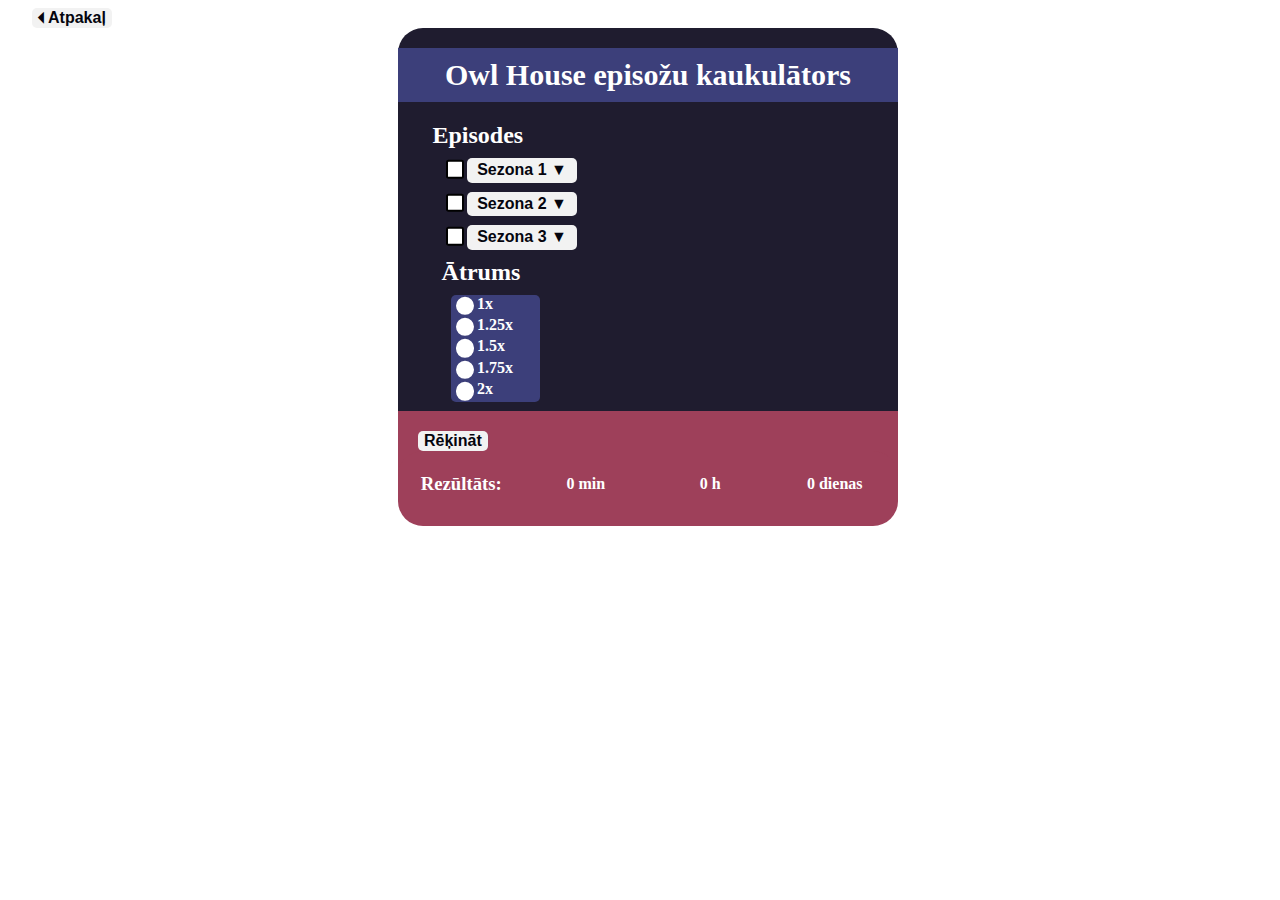
<file: owlh.html>
<!DOCTYPE html>
<html lang="lv">

<head>
    <meta charset="UTF-8">
    <meta http-equiv="X-UA-Compatible" content="IE=edge">
    <meta name="viewport" content="width=device-width, initial-scale=1.0">
    <title>Kaukulātors</title>
    <link rel="stylesheet" href="owl.css">
    <script src="house.js"></script>
    <link rel="preconnect" href="https://fonts.googleapis.com">
    <link rel="preconnect" href="https://fonts.gstatic.com" crossorigin>
    <link href="https://fonts.googleapis.com/css2?family=Lato:wght@300&display=swap" rel="stylesheet">
</head>

<body>
    <button type="button" class="back"  onclick="window.location.href='index.html'"> 🞀 Atpakaļ</button>
    <div class="border">
        <div class="keke">
            <h1>Owl House episožu kaukulātors</h1>
            <div class="keko">
                <div class="row">
                    <h2>Episodes</h2>
                    <div class="cpo">
                        <form name="myform" action="checkboxes.asp" method="post">
                            <div class="epii">
                                <input type="checkbox" name="Check_ctr" value="yes"
                                    onClick="Check(document.myform.gravy)">
                                <button type="button" onclick="btn()" id="toggle" class="bad"> Sezona 1 ▼ </button>
                            </div>
                            <div name="chek1" id="third" class="cool">
                                <div class="epii">
                                    <div class="epi">
                                        <div class="ikk">
                                            <input type="checkbox" id="gravy1" name="gravy" value="22">
                                            <label for="gravy1">Episode 1</label>
                                        </div>
                                        <div class="ikk">
                                            <input type="checkbox" id="gravy2" name="gravy" value="22">
                                            <label for="gravy2">Episode 2</label>
                                        </div>
                                        <div class="ikk">
                                            <input type="checkbox" id="gravy3" name="gravy" value="22">
                                            <label for="gravy3">Episode 3</label>
                                        </div>
                                        <div class="ikk">
                                            <input type="checkbox" id="gravy4" name="gravy" value="21">
                                            <label for="gravy4">Episode 4</label>
                                        </div>
                                        <div class="ikk">
                                            <input type="checkbox" id="gravy5" name="gravy" value="22">
                                            <label for="gravy5">Episode 5</label>
                                        </div>
                                    </div>
                                    <div class="epi">
                                        <div class="ikk">
                                            <input type="checkbox" id="gravy6" name="gravy" value="22">
                                            <label for="gravy6">Episode 6</label>
                                        </div>
                                        <div class="ikk">
                                            <input type="checkbox" id="gravy7" name="gravy" value="22">
                                            <label for="gravy1">Episode 7</label>
                                        </div>
                                        <div class="ikk">
                                            <input type="checkbox" id="gravy8" name="gravy" value="21">
                                            <label for="gravy2">Episode 8</label>
                                        </div>
                                        <div class="ikk">
                                            <input type="checkbox" id="gravy9" name="gravy" value="21">
                                            <label for="gravy3">Episode 9</label>
                                        </div>
                                        <div class="ikk">
                                            <input type="checkbox" id="gravy10" name="gravy" value="21">
                                            <label for="gravy4">Episode 10</label>
                                        </div>
                                    </div>
                                    <div class="epi">
                                        <div class="ikk">
                                            <input type="checkbox" id="gravy11" name="gravy" value="30">
                                            <label for="gravy5">Episode 11</label>
                                        </div>
                                        <div class="ikk">
                                            <input type="checkbox" id="gravy12" name="gravy" value="22">
                                            <label for="gravy6">Episode 12</label>
                                        </div>
                                        <div class="ikk">
                                            <input type="checkbox" id="gravy13" name="gravy" value="21">
                                            <label for="gravy1">Episode 13</label>
                                        </div>
                                        <div class="ikk">
                                            <input type="checkbox" id="gravy14" name="gravy" value="22">
                                            <label for="gravy2">Episode 14</label>
                                        </div>
                                        <div class="ikk">
                                            <input type="checkbox" id="gravy15" name="gravy" value="22">
                                            <label for="gravy3">Episode 15</label>
                                        </div>
                                    </div>
                                    <div class="epi">
                                        <div class="ikk">
                                            <input type="checkbox" id="gravy16" name="gravy" value="20">
                                            <label for="gravy4">Episode 16</label>
                                        </div>
                                        <div class="ikk">
                                            <input type="checkbox" id="gravy17" name="gravy" value="22">
                                            <label for="gravy5">Episode 17</label>
                                        </div>
                                        <div class="ikk">
                                            <input type="checkbox" id="gravy18" name="gravy" value="21">
                                            <label for="gravy6">Episode 18</label>
                                        </div>
                                        <div class="ikk">
                                            <input type="checkbox" id="gravy19" name="gravy" value="21">
                                            <label for="gravy5">Episode 19</label>
                                        </div>
                                        <div class="ikk">
                                            <input type="checkbox" id="gravy20" name="gravy" value="21">
                                            <label for="gravy6">Episode 20</label>
                                        </div>
                                    </div>
                                </div>
                            </div>
                    </div>
                    <div class="cpo devil">
                        <div class="epii">
                            <input type="checkbox" name="Check_ctrr" value="yes"
                                onClick="Checkk(document.myform.gravvy)">
                            <button type="button" id="togglee" onclick="bttnn()" class="bad"> Sezona 2
                                ▼</button>
                        </div>
                        <div id="thirdd" class="coool">
                            <div class="epii">
                                <div class="epi">
                                    <div class="ikk">
                                        <input type="checkbox" id="gravvy1" name="gravvy" value="22">
                                        <label for="gravvy1">Episode 1</label>
                                    </div>
                                    <div class="ikk">
                                        <input type="checkbox" id="gravvy2" name="gravvy" value="22">
                                        <label for="gravvy2">Episode 2</label>
                                    </div>
                                    <div class="ikk">
                                        <input type="checkbox" id="gravvy3" name="gravvy" value="22">
                                        <label for="gravvy3">Episode 3</label>
                                    </div>
                                    <div class="ikk">
                                        <input type="checkbox" id="gravvy4" name="gravvy" value="23">
                                        <label for="gravvy4">Episode 4</label>
                                    </div>
                                    <div class="ikk">
                                        <input type="checkbox" id="gravvy5" name="gravvy" value="22">
                                        <label for="gravvy5">Episode 5</label>
                                    </div>
                                </div>
                                <div class="epi">
                                    <div class="ikk">
                                        <input type="checkbox" id="gravvy6" name="gravvy" value="22">
                                        <label for="gravvy6">Episode 6</label>
                                    </div>
                                    <div class="ikk">
                                        <input type="checkbox" id="gravvy7" name="gravvy" value="22">
                                        <label for="gravvy1">Episode 7</label>
                                    </div>
                                    <div class="ikk">
                                        <input type="checkbox" id="gravvy8" name="gravvy" value="22">
                                        <label for="gravvy2">Episode 8</label>
                                    </div>
                                    <div class="ikk">
                                        <input type="checkbox" id="gravvy9" name="gravvy" value="22">
                                        <label for="gravvy3">Episode 9</label>
                                    </div>
                                    <div class="ikk">
                                        <input type="checkbox" id="gravvy10" name="gravvy" value="23">
                                        <label for="gravvy4">Episode 10</label>
                                    </div>
                                </div>
                                <div class="epi">
                                    <div class="ikk">
                                        <input type="checkbox" id="gravvy11" name="gravvy" value="23">
                                        <label for="gravvy5">Episode 11</label>
                                    </div>
                                    <div class="ikk">
                                        <input type="checkbox" id="gravvy12" name="gravvy" value="23">
                                        <label for="gravvy6">Episode 12</label>
                                    </div>
                                    <div class="ikk">
                                        <input type="checkbox" id="gravvy13" name="gravvy" value="23">
                                        <label for="gravvy1">Episode 13</label>
                                    </div>
                                    <div class="ikk">
                                        <input type="checkbox" id="gravvy14" name="gravvy" value="24">
                                        <label for="gravvy2">Episode 14</label>
                                    </div>
                                    <div class="ikk">
                                        <input type="checkbox" id="gravvy15" name="gravvy" value="22">
                                        <label for="gravvy3">Episode 15</label>
                                    </div>
                                </div>
                                <div class="epi">
                                    <div class="ikk">
                                        <input type="checkbox" id="gravvy16" name="gravvy" value="22">
                                        <label for="gravvy4">Episode 16</label>
                                    </div>
                                    <div class="ikk">
                                        <input type="checkbox" id="gravvy17" name="gravvy" value="23">
                                        <label for="gravvy5">Episode 17</label>
                                    </div>
                                    <div class="ikk">
                                        <input type="checkbox" id="gravvy18" name="gravvy" value="23">
                                        <label for="gravvy6">Episode 18</label>
                                    </div>
                                    <div class="ikk">
                                        <input type="checkbox" id="gravvy19" name="gravvy" value="23">
                                        <label for="gravvy5">Episode 19</label>
                                    </div>
                                    <div class="ikk">
                                        <input type="checkbox" id="gravvy20" name="gravvy" value="23">
                                        <label for="gravvy6">Episode 20</label>
                                    </div>
                                </div>
                            </div>
                        </div>
                    </div>
                    <div class="cpo devil">
                        <div class="epii">
                            <input type="checkbox" name="Check_alu" value="yes"
                                onClick="Checck(document.myform.graavvy)">
                            <button type="button" id="toogglee" onclick="bbttnn()" class="bad"> Sezona 3
                                ▼</button>
                        </div>
                        <div id="thiirdd" class="ccoool">
                            <div class="epii">
                                <div class="epi">
                                    <div class="ikk">
                                        <input type="checkbox" id="graavvy1" name="graavvy" value="25">
                                        <label for="graavvy1">Episode 1</label>
                                    </div>
                                    <div class="ikk">
                                        <input type="checkbox" id="graavvy2" name="graavvy" value="47">
                                        <label for="graavvy2">Episode 2</label>
                                    </div>
                                    <div class="ikk">
                                        <input type="checkbox" id="graavvy3" name="graavvy" value="49">
                                        <label for="graavvy3">Episode 3</label>
                                    </div>
                                </div>
                            </div>
                        </div>
                        <div>
                            <h2>
                                Ātrums
                            </h2>
                            <div class="lol">
                                <div class="ikk">
                                    <input type="radio" name="atrum1" id="atrum1" value="1">
                                    <label for="atrum1">1x</label>
                                </div>
                                <div class="ikk">
                                    <input type="radio" name="atrum1" id="atrum2" value="1.25">
                                    <label for="atrum2">1.25x</label>
                                </div>
                                <div class="ikk">
                                    <input type="radio" name="atrum1" id="atrum3" value="1.5">
                                    <label for="atrum3">1.5x</label>
                                </div>
                                <div class="ikk">
                                    <input type="radio" name="atrum1" id="atrum4" value="1.75">
                                    <label for="atrum4">1.75x</label>
                                </div>
                                <div class="ikk">
                                    <input type="radio" name="atrum1" id="atrum5" value="2">
                                    <label for="atrum5">2x</label>
                                </div>
                            </div>

                        </div>
                    </div>
                </div>

            </div>
            <div class="popo">
                <div class="kelo">
                    <button type="button" onclick="rekinaa()" id="rekina">Rēķināt</button>
                </div>
                <table class="poop">
                    <tr>
                        <td>
                            <h3>Rezūltāts:</h3>
                        </td>
                        <td>
                            <span id="min">0</span> min
                        </td>
                        <td>
                            <span id="ho">0</span> h
                        </td>
                        <td>
                            <span id="die">0</span> dienas
                        </td>
                    </tr>
                </table>

            </div>

        </div>
</body>

</html>
</file>
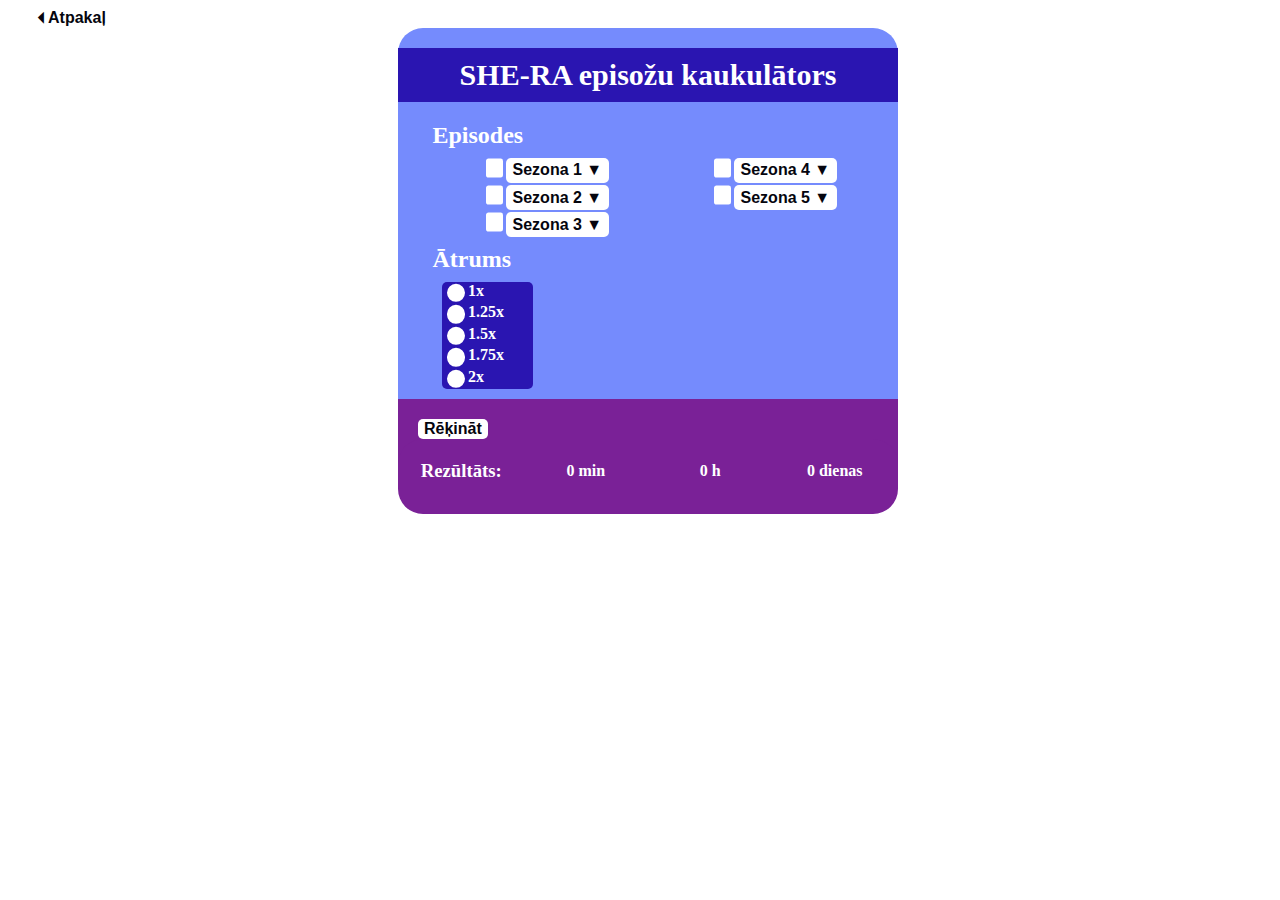
<file: shar.html>
<!DOCTYPE html>
<html lang="lv">

<head>
    <meta charset="UTF-8">
    <meta http-equiv="X-UA-Compatible" content="IE=edge">
    <meta name="viewport" content="width=device-width, initial-scale=1.0">
    <title>Kaukulātors</title>
    <link rel="stylesheet" href="she.css">
    <script src="her.js"></script>
    <link rel="preconnect" href="https://fonts.googleapis.com">
    <link rel="preconnect" href="https://fonts.gstatic.com" crossorigin>
    <link href="https://fonts.googleapis.com/css2?family=Lato:wght@300&display=swap" rel="stylesheet">
</head>

<body>
    <button type="button" class="back" onclick="window.location.href='index.html'"> 🞀 Atpakaļ</button>
    <div class="border">
        <div class="keke">
            <h1>SHE-RA episožu kaukulātors</h1>
            <div class="keko">
                <div class="row">
                    <h2>Episodes</h2>
                    <div class="ikk lipo">
                        <div>
                            <div>
                                <div class="cpo">
                                    <form name="myform" action="checkboxes.asp" method="post">
                                        <div class="epii">
                                            <input type="checkbox" name="Check_ctr" value="yes"
                                                onClick="Check(document.myform.gravy)">
                                            <button type="button" onclick="btn()" id="toggle" class="bad"> Sezona 1 ▼
                                            </button>
                                        </div>
                                        <div name="chek1" id="third" class="cool">
                                            <div class="epii">
                                                <div class="epi">
                                                    <div class="ikk">
                                                        <input type="checkbox" id="gravy1" name="gravy" value="24">
                                                        <label for="gravy1">Episode 1</label>
                                                    </div>
                                                    <div class="ikk">
                                                        <input type="checkbox" id="gravy2" name="gravy" value="24">
                                                        <label for="gravy2">Episode 2</label>
                                                    </div>
                                                    <div class="ikk">
                                                        <input type="checkbox" id="gravy3" name="gravy" value="24">
                                                        <label for="gravy3">Episode 3</label>
                                                    </div>
                                                    <div class="ikk">
                                                        <input type="checkbox" id="gravy4" name="gravy" value="24">
                                                        <label for="gravy4">Episode 4</label>
                                                    </div>
                                                    <div class="ikk">
                                                        <input type="checkbox" id="gravy5" name="gravy" value="24">
                                                        <label for="gravy5">Episode 5</label>
                                                    </div>
                                                    <div class="ikk">
                                                        <input type="checkbox" id="gravy6" name="gravy" value="24">
                                                        <label for="gravy6">Episode 6</label>
                                                    </div>
                                                </div>
                                                <div class="epi">
                                                    <div class="ikk">
                                                        <input type="checkbox" id="gravy7" name="gravy" value="24">
                                                        <label for="gravy1">Episode 7</label>
                                                    </div>
                                                    <div class="ikk">
                                                        <input type="checkbox" id="gravy8" name="gravy" value="24">
                                                        <label for="gravy2">Episode 8</label>
                                                    </div>
                                                    <div class="ikk">
                                                        <input type="checkbox" id="gravy9" name="gravy" value="24">
                                                        <label for="gravy3">Episode 9</label>
                                                    </div>
                                                    <div class="ikk">
                                                        <input type="checkbox" id="gravy10" name="gravy" value="24">
                                                        <label for="gravy4">Episode 10</label>
                                                    </div>

                                                    <div class="ikk">
                                                        <input type="checkbox" id="gravy11" name="gravy" value="24">
                                                        <label for="gravy5">Episode 11</label>
                                                    </div>
                                                    <div class="ikk">
                                                        <input type="checkbox" id="gravy12" name="gravy" value="24">
                                                        <label for="gravy6">Episode 12</label>
                                                    </div>
                                                </div>
                                                <div class="epi">
                                                    <div class="ikk">
                                                        <input type="checkbox" id="gravy13" name="gravy" value="24">
                                                        <label for="gravy1">Episode 13</label>
                                                    </div>
                                                </div>
                                            </div>
                                        </div>
                                </div>
                            </div>
                            <div>
                                <div class="cpo devil">
                                    <div class="epii">
                                        <input type="checkbox" name="Check_ctrr" value="yes"
                                            onClick="Checkk(document.myform.gravvy)">
                                        <button type="button" id="togglee" onclick="bttnn()" class="bad"> Sezona 2
                                            ▼</button>
                                    </div>
                                    <div id="thirdd" class="coool">
                                        <div class="epii">
                                            <div class="epi">
                                                <div class="ikk">
                                                    <input type="checkbox" id="gravvy1" name="gravvy" value="24">
                                                    <label for="gravvy1">Episode 1</label>
                                                </div>
                                                <div class="ikk">
                                                    <input type="checkbox" id="gravvy2" name="gravvy" value="24">
                                                    <label for="gravvy2">Episode 2</label>
                                                </div>
                                                <div class="ikk">
                                                    <input type="checkbox" id="gravvy3" name="gravvy" value="24">
                                                    <label for="gravvy3">Episode 3</label>
                                                </div>
                                                <div class="ikk">
                                                    <input type="checkbox" id="gravvy4" name="gravvy" value="24">
                                                    <label for="gravvy4">Episode 4</label>
                                                </div>
                                                <div class="ikk">
                                                    <input type="checkbox" id="gravvy5" name="gravvy" value="24">
                                                    <label for="gravvy5">Episode 5</label>
                                                </div>
                                            </div>
                                            <div class="epi">
                                                <div class="ikk">
                                                    <input type="checkbox" id="gravvy6" name="gravvy" value="24">
                                                    <label for="gravvy6">Episode 6</label>
                                                </div>
                                                <div class="ikk">
                                                    <input type="checkbox" id="gravvy7" name="gravvy" value="24">
                                                    <label for="gravvy1">Episode 7</label>
                                                </div>
                                            </div>
                                        </div>
                                    </div>
                                </div>
                            </div>
                            <div>
                                <div class="cpo devil">
                                    <div class="epii">
                                        <input type="checkbox" name="Check_alu" value="yes"
                                            onClick="Checck(document.myform.graavvy)">
                                        <button type="button" id="toogglee" onclick="bbttnn()" class="bad"> Sezona 3
                                            ▼</button>
                                    </div>
                                    <div id="thiirdd" class="ccoool">
                                        <div class="epii">
                                            <div class="epi">
                                                <div class="ikk">
                                                    <input type="checkbox" id="graavvy1" name="graavvy" value="24">
                                                    <label for="graavvy1">Episode 1</label>
                                                </div>
                                                <div class="ikk">
                                                    <input type="checkbox" id="graavvy2" name="graavvy" value="24">
                                                    <label for="graavvy2">Episode 2</label>
                                                </div>
                                                <div class="ikk">
                                                    <input type="checkbox" id="graavvy3" name="graavvy" value="24">
                                                    <label for="graavvy3">Episode 3</label>
                                                </div>
                                                <div class="ikk">
                                                    <input type="checkbox" id="graavvy4" name="graavvy" value="24">
                                                    <label for="graavvy4">Episode 4</label>
                                                </div>
                                                <div class="ikk">
                                                    <input type="checkbox" id="graavvy5" name="graavvy" value="24">
                                                    <label for="graavvy5">Episode 5</label>
                                                </div>
                                            </div>
                                            <div class="epi">
                                                <div class="ikk">
                                                    <input type="checkbox" id="graavvy6" name="graavvy" value="24">
                                                    <label for="graavvy6">Episode 6</label>
                                                </div>
                                            </div>
                                        </div>
                                    </div>
                                </div>
                            </div>
                        </div>
                        <div>
                            <div>
                                <div class="cpo">
                                    <form name="myform" action="checkboxes.asp" method="post">
                                        <div class="epii">
                                            <input type="checkbox" id="check" name="Check_bal" value="yes"
                                                onClick="Chheck(document.myform.ggravy)">
                                            <button type="button" onclick="bbtn()" id="tooggle" class="bad"> Sezona 4 ▼
                                            </button>
                                        </div>
                                        <div name="chek1" id="thhird" class="cool">
                                            <div class="epii">
                                                <div class="epi">
                                                    <div class="ikk">
                                                        <input type="checkbox" id="ggravy1" name="ggravy" value="24">
                                                        <label for="ggravy1">Episode 1</label>
                                                    </div>
                                                    <div class="ikk">
                                                        <input type="checkbox" id="ggravy2" name="ggravy" value="24">
                                                        <label for="ggravy2">Episode 2</label>
                                                    </div>
                                                    <div class="ikk">
                                                        <input type="checkbox" id="ggravy3" name="ggravy" value="24">
                                                        <label for="ggravy3">Episode 3</label>
                                                    </div>
                                                    <div class="ikk">
                                                        <input type="checkbox" id="ggravy4" name="ggravy" value="24">
                                                        <label for="ggravy4">Episode 4</label>
                                                    </div>
                                                    <div class="ikk">
                                                        <input type="checkbox" id="ggravy5" name="ggravy" value="24">
                                                        <label for="ggravy5">Episode 5</label>
                                                    </div>
                                                </div>
                                                <div class="epi">
                                                    <div class="ikk">
                                                        <input type="checkbox" id="ggravy6" name="ggravy" value="24">
                                                        <label for="ggravy6">Episode 6</label>
                                                    </div>
                                                    <div class="ikk">
                                                        <input type="checkbox" id="ggravy7" name="ggravy" value="24">
                                                        <label for="ggravy1">Episode 7</label>
                                                    </div>
                                                    <div class="ikk">
                                                        <input type="checkbox" id="ggravy8" name="ggravy" value="24">
                                                        <label for="ggravy2">Episode 8</label>
                                                    </div>
                                                    <div class="ikk">
                                                        <input type="checkbox" id="ggravy9" name="ggravy" value="24">
                                                        <label for="ggravy3">Episode 9</label>
                                                    </div>
                                                    <div class="ikk">
                                                        <input type="checkbox" id="ggravy10" name="ggravy" value="24">
                                                        <label for="ggravy4">Episode 10</label>
                                                    </div>
                                                </div>
                                                <div class="epi">
                                                    <div class="ikk">
                                                        <input type="checkbox" id="ggravy11" name="ggravy" value="24">
                                                        <label for="ggravy5">Episode 11</label>
                                                    </div>
                                                    <div class="ikk">
                                                        <input type="checkbox" id="ggravy12" name="ggravy" value="24">
                                                        <label for="ggravy6">Episode 12</label>
                                                    </div>
                                                    <div class="ikk">
                                                        <input type="checkbox" id="ggravy13" name="ggravy" value="24">
                                                        <label for="ggravy1">Episode 13</label>
                                                    </div>
                                                </div>
                                            </div>
                                        </div>
                                </div>
                            </div>
                            <div>
                                <div class="cpo devil">
                                    <div class="epii">
                                        <input type="checkbox" id="chap" name="Check_cap" value="yes"
                                            onClick="Chheckk(document.myform.she)">
                                        <button type="button" id="top" onclick="bop()" class="bad"> Sezona 5
                                            ▼</button>
                                    </div>
                                    <div id="this" class="coool">
                                        <div class="epii">
                                            <div class="epi">
                                                <div class="ikk">
                                                    <input type="checkbox" id="she1" name="she" value="24">
                                                    <label for="she1">Episode 1</label>
                                                </div>
                                                <div class="ikk">
                                                    <input type="checkbox" id="she2" name="she" value="24">
                                                    <label for="she2">Episode 2</label>
                                                </div>
                                                <div class="ikk">
                                                    <input type="checkbox" id="she3" name="she" value="24">
                                                    <label for="she3">Episode 3</label>
                                                </div>
                                                <div class="ikk">
                                                    <input type="checkbox" id="she4" name="she" value="24">
                                                    <label for="she4">Episode 4</label>
                                                </div>
                                                <div class="ikk">
                                                    <input type="checkbox" id="she5" name="she" value="24">
                                                    <label for="she5">Episode 5</label>
                                                </div>
                                            </div>
                                            <div class="epi">
                                                <div class="ikk">
                                                    <input type="checkbox" id="she6" name="she" value="24">
                                                    <label for="she6">Episode 6</label>
                                                </div>
                                                <div class="ikk">
                                                    <input type="checkbox" id="she7" name="she" value="24">
                                                    <label for="she1">Episode 7</label>
                                                </div>
                                                <div class="ikk">
                                                    <input type="checkbox" id="she8" name="she" value="24">
                                                    <label for="she2">Episode 8</label>
                                                </div>
                                                <div class="ikk">
                                                    <input type="checkbox" id="she9" name="she" value="24">
                                                    <label for="she3">Episode 9</label>
                                                </div>
                                                <div class="ikk">
                                                    <input type="checkbox" id="she10" name="she" value="24">
                                                    <label for="she4">Episode 10</label>
                                                </div>
                                            </div>
                                            <div class="epi">
                                                <div class="ikk">
                                                    <input type="checkbox" id="she11" name="she" value="24">
                                                    <label for="she5">Episode 11</label>
                                                </div>
                                                <div class="ikk">
                                                    <input type="checkbox" id="she12" name="she" value="24">
                                                    <label for="she6">Episode 12</label>
                                                </div>
                                                <div class="ikk">
                                                    <input type="checkbox" id="she13" name="she" value="24">
                                                    <label for="she1">Episode 13</label>
                                                </div>
                                            </div>
                                        </div>
                                    </div>
                                </div>
                            </div>
                        </div>
                    </div>
                    <div>
                        <h2>
                            Ātrums
                        </h2>
                        <div class="lol">
                            <div class="ikk">
                                <input type="radio" name="atrum1" id="atrum1" value="1">
                                <label for="atrum1">1x</label>
                            </div>
                            <div class="ikk">
                                <input type="radio" name="atrum1" id="atrum2" value="1.25">
                                <label for="atrum2">1.25x</label>
                            </div>
                            <div class="ikk">
                                <input type="radio" name="atrum1" id="atrum3" value="1.5">
                                <label for="atrum3">1.5x</label>
                            </div>
                            <div class="ikk">
                                <input type="radio" name="atrum1" id="atrum4" value="1.75">
                                <label for="atrum4">1.75x</label>
                            </div>
                            <div class="ikk">
                                <input type="radio" name="atrum1" id="atrum5" value="2">
                                <label for="atrum5">2x</label>
                            </div>
                        </div>

                    </div>
                </div>
            </div>

        </div>
        <div class="popo">
            <div class="kelo">
                <button type="button" onclick="rekinaa()" id="rekina">Rēķināt</button>
            </div>
            <table class="poop">
                <tr>
                    <td>
                        <h3>Rezūltāts:</h3>
                    </td>
                    <td>
                        <span id="min">0</span> min
                    </td>
                    <td>
                        <span id="ho">0</span> h
                    </td>
                    <td>
                        <span id="die">0</span> dienas
                    </td>
                </tr>
            </table>

        </div>

    </div>
</body>

</html>
</file>
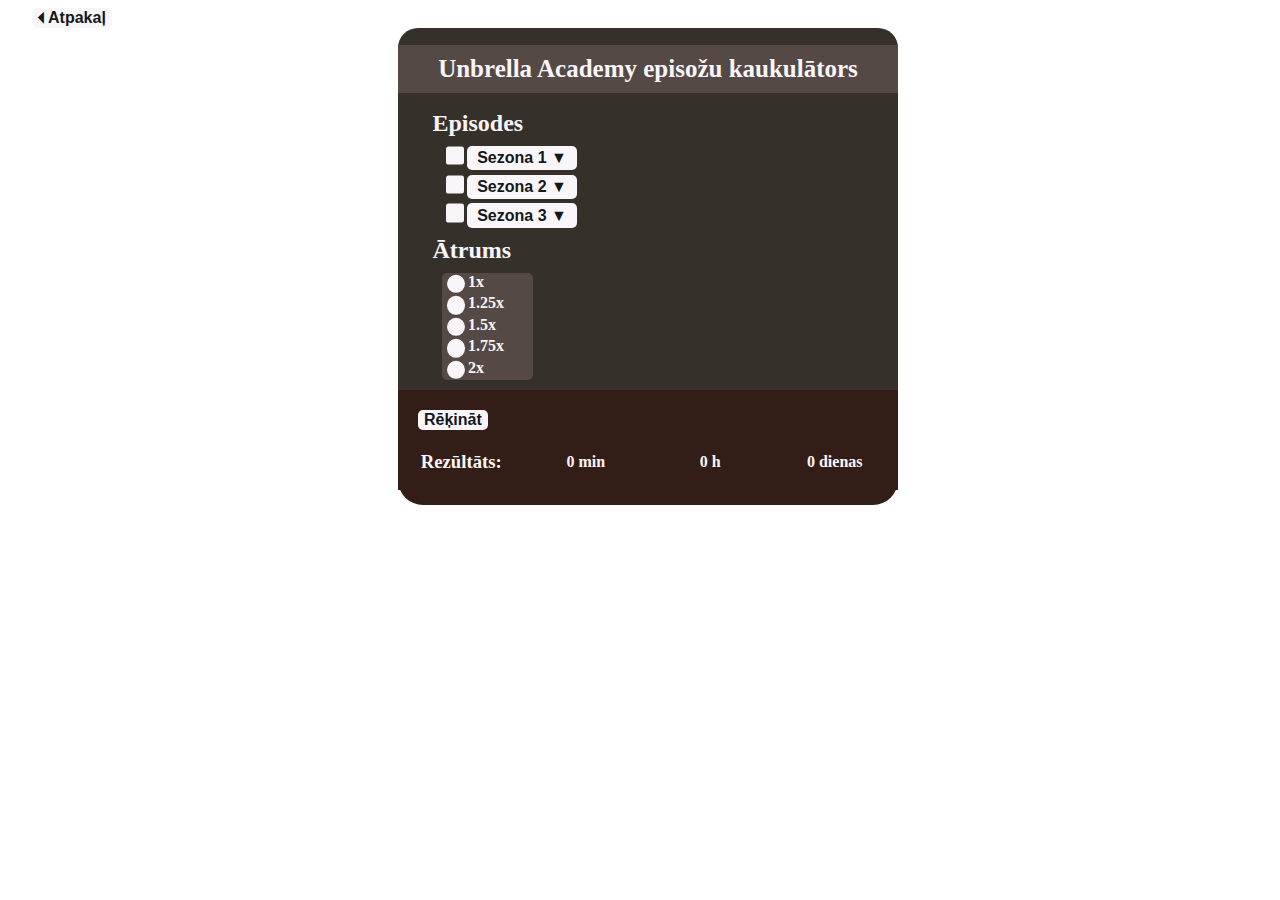
<file: unbel.html>
<!DOCTYPE html>
<html lang="lv">

<head>
    <meta charset="UTF-8">
    <meta http-equiv="X-UA-Compatible" content="IE=edge">
    <meta name="viewport" content="width=device-width, initial-scale=1.0">
    <title>Kaukulātors</title>
    <link rel="stylesheet" href="unbrella.css">
    <script src="acadamy.js"></script>
    <link rel="preconnect" href="https://fonts.googleapis.com">
    <link rel="preconnect" href="https://fonts.gstatic.com" crossorigin>
    <link href="https://fonts.googleapis.com/css2?family=Lato:wght@300&display=swap" rel="stylesheet">
</head>

<body>
    <button type="button" class="back"  onclick="window.location.href='index.html'"> 🞀 Atpakaļ</button>
    <div class="border">
        <div class="keke">
            <h1>Unbrella Academy episožu kaukulātors</h1>
            <div class="keko">
                <div class="row">
                    <h2>Episodes</h2>
                    <div class=" lipo">
                        <div>
                            <div class="cpo">
                                <form name="myform" action="checkboxes.asp" method="post">
                                    <div class="epii">
                                        <input type="checkbox" name="Check_ctr" value="yes"
                                            onClick="Check(document.myform.gravy)">
                                        <button type="button" onclick="btn()" id="toggle" class="bad"> Sezona 1 ▼ </button>
                                    </div>
                                    <div name="chek1" id="third" class="cool">
                                        <div class="epii">
                                            <div class="epi">
                                                <div class="ikk">
                                                    <input type="checkbox" id="gravy1" name="gravy" value="59">
                                                    <label for="gravy1">Episode 1</label>
                                                </div>
                                                <div class="ikk">
                                                    <input type="checkbox" id="gravy2" name="gravy" value="58">
                                                    <label for="gravy2">Episode 2</label>
                                                </div>
                                                <div class="ikk">
                                                    <input type="checkbox" id="gravy3" name="gravy" value="57">
                                                    <label for="gravy3">Episode 3</label>
                                                </div>
                                                <div class="ikk">
                                                    <input type="checkbox" id="gravy4" name="gravy" value="57">
                                                    <label for="gravy4">Episode 4</label>
                                                </div>
                                                <div class="ikk">
                                                    <input type="checkbox" id="gravy5" name="gravy" value="60">
                                                    <label for="gravy5">Episode 5</label>
                                                </div>
                                            </div>
                                            <div class="epi">
                                                <div class="ikk">
                                                    <input type="checkbox" id="gravy6" name="gravy" value="58">
                                                    <label for="gravy6">Episode 6</label>
                                                </div>
                                                <div class="ikk">
                                                    <input type="checkbox" id="gravy7" name="gravy" value="57">
                                                    <label for="gravy1">Episode 7</label>
                                                </div>
                                                <div class="ikk">
                                                    <input type="checkbox" id="gravy8" name="gravy" value="52">
                                                    <label for="gravy2">Episode 8</label>
                                                </div>
                                                <div class="ikk">
                                                    <input type="checkbox" id="gravy9" name="gravy" value="45">
                                                    <label for="gravy3">Episode 9</label>
                                                </div>
                                                <div class="ikk">
                                                    <input type="checkbox" id="gravy10" name="gravy" value="48">
                                                    <label for="gravy4">Episode 10</label>
                                                </div>
                                            </div>
                                        </div>
                                    </div>
                            </div>
                        </div>
                        <div>
                            <div class="cpo devil">
                                <div class="epii">
                                    <input type="checkbox" name="Check_ctrr" value="yes"
                                        onClick="Checkk(document.myform.gravvy)">
                                    <button type="button" id="togglee" onclick="bttnn()" class="bad"> Sezona 2
                                        ▼</button>
                                </div>
                                <div id="thirdd" class="coool">
                                    <div class="epii">
                                        <div class="epi">
                                            <div class="ikk">
                                                <input type="checkbox" id="gravvy1" name="gravvy" value="47">
                                                <label for="gravvy1">Episode 1</label>
                                            </div>
                                            <div class="ikk">
                                                <input type="checkbox" id="gravvy2" name="gravvy" value="48">
                                                <label for="gravvy2">Episode 2</label>
                                            </div>
                                            <div class="ikk">
                                                <input type="checkbox" id="gravvy3" name="gravvy" value="48">
                                                <label for="gravvy3">Episode 3</label>
                                            </div>
                                            <div class="ikk">
                                                <input type="checkbox" id="gravvy4" name="gravvy" value="48">
                                                <label for="gravvy4">Episode 4</label>
                                            </div>
                                            <div class="ikk">
                                                <input type="checkbox" id="gravvy5" name="gravvy" value="48">
                                                <label for="gravvy5">Episode 5</label>
                                            </div>      
                                        </div>
                                        <div class="epi"> 
                                            <div class="ikk">
                                                <input type="checkbox" id="gravvy6" name="gravvy" value="50">
                                                <label for="gravvy6">Episode 6</label>
                                            </div>
                                            <div class="ikk">
                                                <input type="checkbox" id="gravvy7" name="gravvy" value="47">
                                                <label for="gravvy1">Episode 7</label>
                                            </div>
                                            <div class="ikk">
                                                <input type="checkbox" id="gravvy8" name="gravvy" value="47">
                                                <label for="gravvy5">Episode 8</label>
                                            </div>
                                            <div class="ikk">
                                                <input type="checkbox" id="gravvy9" name="gravvy" value="40">
                                                <label for="gravvy6">Episode 9</label>
                                            </div>
                                            <div class="ikk">
                                                <input type="checkbox" id="gravvy10" name="gravvy" value="49">
                                                <label for="gravvy5">Episode 10</label>
                                            </div>
                                        </div>
                                    </div>
                                </div>
                            </div>
                        </div>
                        <div>
                            <div class="cpo devil">
                                <form name="myform" action="checkboxes.asp" method="post">
                                    <div class="epii">
                                        <input type="checkbox" id="check" name="Check_bal" value="yes"
                                            onClick="Chheck(document.myform.ggravy)">
                                        <button type="button" onclick="bbtn()" id="tooggle" class="bad"> Sezona 3 ▼ </button>
                                    </div>
                                    <div name="chek1" id="thhird" class="cool">
                                        <div class="epii">
                                            <div class="epi">
                                                <div class="ikk">
                                                    <input type="checkbox" id="ggravy1" name="ggravy" value="50">
                                                    <label for="ggravy1">Episode 1</label>
                                                </div>
                                                <div class="ikk">
                                                    <input type="checkbox" id="ggravy2" name="ggravy" value="52">
                                                    <label for="ggravy2">Episode 2</label>
                                                </div>
                                                <div class="ikk">
                                                    <input type="checkbox" id="ggravy3" name="ggravy" value="49">
                                                    <label for="ggravy3">Episode 3</label>
                                                </div>
                                                <div class="ikk">
                                                    <input type="checkbox" id="ggravy4" name="ggravy" value="51">
                                                    <label for="ggravy4">Episode 4</label>
                                                </div>
                                                <div class="ikk">
                                                    <input type="checkbox" id="ggravy5" name="ggravy" value="44">
                                                    <label for="ggravy5">Episode 5</label>
                                                </div>
                                            </div>
                                            <div class="epi"> 
                                                <div class="ikk">
                                                    <input type="checkbox" id="ggravy6" name="ggravy" value="48">
                                                    <label for="ggravy6">Episode 6</label>
                                                </div>
                                                <div class="ikk">
                                                    <input type="checkbox" id="ggravy7" name="ggravy" value="52">
                                                    <label for="ggravy1">Episode 7</label>
                                                </div>
                                                <div class="ikk">
                                                    <input type="checkbox" id="ggravy8" name="ggravy" value="49">
                                                    <label for="ggravy2">Episode 8</label>
                                                </div>
                                                <div class="ikk">
                                                    <input type="checkbox" id="ggravy9" name="ggravy" value="40">
                                                    <label for="ggravy3">Episode 9</label>
                                                </div>
                                                <div class="ikk">
                                                    <input type="checkbox" id="ggravy10" name="ggravy" value="49">
                                                    <label for="ggravy4">Episode 10</label>
                                                </div>
                                            </div>
                                        </div>
                                    </div>
                            </div>
                        </div>
                    </div>
                    <div>
                        <h2>
                            Ātrums
                        </h2>
                        <div class="lol">
                            <div class="ikk">
                                <input type="radio" name="atrum1" id="atrum1" value="1">
                                <label for="atrum1">1x</label>
                            </div>
                            <div class="ikk">
                                <input type="radio" name="atrum1" id="atrum2" value="1.25">
                                <label for="atrum2">1.25x</label>
                            </div>
                            <div class="ikk">
                                <input type="radio" name="atrum1" id="atrum3" value="1.5">
                                <label for="atrum3">1.5x</label>
                            </div>
                            <div class="ikk">
                                <input type="radio" name="atrum1" id="atrum4" value="1.75">
                                <label for="atrum4">1.75x</label>
                            </div>
                            <div class="ikk">
                                <input type="radio" name="atrum1" id="atrum5" value="2">
                                <label for="atrum5">2x</label>
                            </div>
                        </div>

                    </div>
                </div>
            </div>

        </div>
        <div class="popo">
            <div class="kelo">
                <button type="button" onclick="rekinaa()" id="rekina">Rēķināt</button>
            </div>
            <table class="poop">
                <tr>
                    <td>
                        <h3>Rezūltāts:</h3>
                    </td>
                    <td>
                        <span id="min">0</span> min
                    </td>
                    <td>
                        <span id="ho">0</span> h
                    </td>
                    <td>
                        <span id="die">0</span> dienas
                    </td>
                </tr>
            </table>

        </div>

    </div>
</body>

</html>
</file>
<file: style.css>
hr.solid {
    border-top: 3px solid #bbb;
}

h1 {
    text-align: center;
    font-size: 40px;
}

button{
    width: 400px;
    border: none;
    height: 150px;
    margin-top: 4%;
    margin-bottom: 4%;
    margin-left: 1%;
    background-color: #fff;
}

.rok{
    display: flex;
    flex-wrap: wrap;
    justify-content: center;
}

.imgo{
    width: 90%;
    border-radius: 10%;
}

body{
    font-family: 'Konkhmer Sleokchher', cursive;
}

.citi{
    background-color: #000;
    color: #fff;
    font-size: 25px;
    font-weight: bold;
    width: 360px;
    border-radius: 10%;
    height: 200px;
}

@media only screen and (max-width: 750px) {
    button{
        margin-bottom: 70px;
    }
    body{
        font-family: Arial, Helvetica, sans-serif;
    }
  }
</file>
<file: amph.css>
.cool {
    background-color: #b9dbd2;
    width: 85%;
    display: none;
    padding: 4px;
    border-radius: 5px;
    margin-top: 5px;
    font-size: 13px;
    margin-left: 8%;
}

.coool {
    background-color: #b9dbd2;
    width: 85%;
    display: none;
    padding: 4px;
    border-radius: 5px;
    margin-top: 5px;
    justify-content: center;
    font-size: 13px;
    margin-left: 8%;
}

.ccoool {
    background-color: #b9dbd2;
    width: 85%;
    display: none;
    padding: 4px;
    border-radius: 5px;
    margin-top: 5px;
    justify-content: center;
    font-size: 13px;
    margin-left: 8%;
}

.popo {
    background-color: #553633;
    height: 70px;
    width: 500px;
}


.bad {
    margin-right: 4%;
    width: 110px;
}

h1 {
    text-align: center;
    padding: 2%;
    background-color: #246f66;
    font-size: 30px;
    color: #b9dbd2;
}

button {
    border: none;
    font-size: medium;
    border-radius: 5px;
    background-color: #b9dbd2;
    font-weight: bold;
    color: #05050e;
}

button:hover{
    background-color: #8aa29c;
}

.devil {
    margin-top: 2%;
}

.cpo {
    margin-left: 2%;
}

.row {
    margin: 2%;
}

h2 {
    margin-bottom: 2%;
    margin-top: 2%;
    color: #b9dbd2;
}

.keke {
    width: 500px;
    background-color: #0d474d;
}

.lol {
    text-align: left;
    margin-left: 2%;
    color: #b9dbd2;
    background-color: #246f66;
    width: 20%;
    border-radius: 5px;
}

.keko {
    margin-left: 5%;
}

body {
    display: flex;
    align-items: center;
    justify-content: center;
    flex-direction: column;
    flex-wrap: wrap;
    font-family: 'Konkhmer Sleokchher', cursive;
    width: 100%;
}

html {
    height: 100%;
    width: 100%;
}

.border {
    background-color: #0d474d;
    border-radius: 25px;
}

.poop {
    width: 100%;
    height: 20%;
    padding-bottom: 2%;
    background-color: #553633;
    border-radius: 25px;
    font-weight: bold;
    color: #b9dbd2;
}

td {
    width: 25%;
    text-align: center;
}

.kelo {
    padding: 4% 0% 0% 4%;
}

.ikk {
    display: flex;
    flex-direction: row;
}

.epi {
    display: flex;
    flex-direction: column;
    margin-left: 5px;
}

.epii {
    display: flex;
    flex-direction: row;
}

input[type="checkbox"] {
    -webkit-appearance: none;
    appearance: none;
    background-color: #fff;
    font: inherit;
    color: #05050e;
    width: 1.15em;
    height: 1.15em;
    border: 0.15em solid #05050e;
    border-radius: 0.15em;
    transform: translateY(-0.075em);
    display: grid;
    place-content: center;
}

input[type="checkbox"]::before {
    content: "";
    width: 0.65em;
    height: 0.65em;
    transform: scale(0);
    transition: 120ms transform ease-in-out;
    box-shadow: inset 1em 1em var(--form-control-color);
}

input[type="checkbox"]:checked::before {
    transform: scale(1);
    background-color: CanvasText;
    transform-origin: bottom left;
    clip-path: polygon(14% 44%, 0 65%, 50% 100%, 100% 16%, 80% 0%, 43% 62%);
}

input[type="checkbox"]:focus {
    outline: max(2px, 0.15em) solid #05050e;
    outline-offset: max(2px, 0.15em);
}

label {
    font-weight: bold;
    line-height: 1.1;
}

input[type="radio"] {
    -webkit-appearance: none;
    appearance: none;
    background-color: #fff;
    font: inherit;
    color: #05050e;
    width: 1.15em;
    height: 1.15em;
    border: 0.15em solid currentColor;
    border-radius: 50%;
    display: grid;
    place-content: center;
    transform: translateY(-0.075em);
}

input[type="radio"]::before {
    content: "";
    width: 0.65em;
    height: 0.65em;
    border-radius: 50%;
    transform: scale(0);
    transition: 120ms transform ease-in-out;
    box-shadow: inset 1em 1em var(--form-control-color);
    background-color: CanvasText;
}

input[type="radio"]:checked::before {
    transform: scale(1);
}

input[type="radio"]:focus {
    outline: max(2px, 0.15em) solid #05050e;
    outline-offset: max(2px, 0.15em);
}

.back {
    position: relative;
    display: flex;
    justify-content: flex-start;
    margin-right: 90%;
}

@media only screen and (max-width: 400px) {
    body{
        width: 100%;
        font-family: Arial, Helvetica, sans-serif;
    }
    .keke{
        width: 100%;
    }
    .popo{
        width: 100%;
    }
    .back{
        margin-right: 0%;
    }
    .cool{
        font-size: 9px;
    }
    .coool{
        font-size: 9px;
    }
    .ccoool{
        font-size: 9px;
    }
    .lol{
        width: 80px;
    }

  }
</file>
<file: citur.css>
.popo {
    background-color: #01143C;
    height: 70px;
    width: 500px;
}

h1 {
    text-align: center;
    padding: 2%;
    background-color: #195354;
    font-size: 35px;
    color: #fff;
}

button {
    border: none;
    font-size: medium;
    border-radius: 5px;
    background-color: #309786;
    font-weight: bold;
    color: #ffffff;
    width: 90px;
}

td {
    color: #fff;
}

button:hover {
    background-color: #8aa29c;
}

h2 {
    margin-bottom: 2%;
    margin-top: 2%;
    color: #fff;
}

.keke {
    width: 500px;
    background-color: #001A27;
    height: 400px;
}

.lol {
    text-align: left;
    margin-left: 2%;
    color: #fff;
    ;
    width: 20%;
    border-radius: 5px;
    background-color: #195354;
    margin-bottom: 1%;
}

.keko {
    margin-left: 5%;
}

body {
    width: 100%;
    display: flex;
    align-items: center;
    justify-content: center;
    flex-direction: column;
    flex-wrap: wrap;
    font-family: 'Konkhmer Sleokchher', cursive;
}

html {
    height: 100%;
    width: 100%;
}

.border {
    background-color: #001A27;
    border-radius: 25px;
    height: 340px;
}

.poop {
    width: 100%;
    height: 20%;
    padding-bottom: 2%;
    background-color: #01143C;
    border-radius: 25px;
    font-weight: bold;
    color: #fff;
    ;
}

.td {
    width: 25%;
    text-align: center;
}

.kelo {
    padding: 4% 0% 0% 4%;
}

.ikk {
    display: flex;
    flex-direction: row;
}

label {
    font-weight: bold;
    line-height: 1.1;
}

input[type="radio"] {
    -webkit-appearance: none;
    appearance: none;
    background-color: #fff;
    font: inherit;
    color: #05050e;
    width: 1.15em;
    height: 1.15em;
    border: 0.15em solid currentColor;
    border-radius: 50%;
    display: grid;
    place-content: center;
    transform: translateY(-0.075em);
}

input[type="radio"]::before {
    content: "";
    width: 0.65em;
    height: 0.65em;
    border-radius: 50%;
    transform: scale(0);
    transition: 120ms transform ease-in-out;
    box-shadow: inset 1em 1em var(--form-control-color);
    background-color: CanvasText;
}

input[type="radio"]:checked::before {
    transform: scale(1);
}

input[type="radio"]:focus {
    outline: max(2px, 0.15em) solid #05050e;
    outline-offset: max(2px, 0.15em);
}

.back {
    position: relative;
    display: flex;
    justify-content: flex-start;
    margin-right: 90%;
}

.hovertext {
    position: relative;
    border-bottom: 1px dotted black;
}

.hovertext:before {
    content: attr(data-hover);
    visibility: hidden;
    opacity: 0;
    width: 140px;
    background-color: black;
    color: #fff;
    text-align: center;
    font-size: 13px;
    border-radius: 5px;
    padding: 5px 0;
    transition: opacity 1s ease-in-out;

    position: absolute;
    z-index: 1;
    left: 0;
    top: 110%;
}

.hovertext:hover:before {
    opacity: 1;
    visibility: visible;
}

.text {
    width: 34%;
}

@media only screen and (max-width: 400px) {
    body{
        width: 100%;
        font-family: Arial, Helvetica, sans-serif;
    }
    .keke{
        width: 100%;
    }
    .popo{
        width: 100%;
    }
    .border{
        width: 100%;
    }
    .back{
        margin-right: 0%;
    }
    .cool{
        width: 120%;
    }
    .coool{
        width: 120%;
    }
    .lol{
        width: 90px;
    }
    .kelo{
        width: 100%;
    }
  }
</file>
<file: good.css>
.cool {
    background-color: #ac4824;
    width: 25%;
    display: none;
    margin-left: 4%;
    padding: 4px;
    border-radius: 5px;
    margin-top: 5px;
}

.popo {
    background-color: #7192A2;
    height: 70px;
    width: 500px;
}

.bad {
    margin-left: 2%;
}

.kilo{
    width: 90px;
}

h1 {
    text-align: center;
    padding: 2%;
    background-color: #ac4824;
    font-size: 30px;
    color: #05050e;
}

button {
    border: none;
    font-size: medium;
    border-radius: 5px;
    background-color: #05050e;
    color: #fff;
    font-weight: bold;
    width: 110px;
    text-align: center;
}

button:hover{
    background-color: #212158;
}

.row {
    margin: 2%;
}

h2 {
    margin-bottom: 2%;
    margin-top: 1%;
    color: #fff;
}

.keke {
    width: 500px;
    background-color: #5f241a;
}

.lol {
    text-align: left;
    margin-left: 2%;
    background-color: #ac4824;
    width: 20%;
    border-radius: 5px;
}

.keko {
    margin-left: 5%;
}

body {
    width: 100%;
    display: flex;
    align-items: center;
    justify-content: center;
    flex-direction: column;
    flex-wrap: wrap;
    font-family: 'Konkhmer Sleokchher', cursive;
    font-weight: bold;
}

html {
    height: 100%;
    width: 100%;
}

.border {
    background-color: #5f241a;
    border-radius: 25px;
    height: 455px;
}

.poop {
    width: 100%;
    height: 20%;
    padding-bottom: 2%;
    background-color: #7192A2;
    color: #05050e;
    border-radius: 25px;
}

td {
    width: 25%;
    text-align: center;
}

.kelo {
    padding: 4% 0% 0% 4%;
}

.ikk {
    display: flex;
    flex-direction: row;

}

input[type="checkbox"] {
    -webkit-appearance: none;
    appearance: none;
    background-color: #fff;
    font: inherit;
    color: #05050e;
    width: 1.15em;
    height: 1.15em;
    border: 0.15em solid #05050e;
    border-radius: 0.15em;
    transform: translateY(-0.075em);
    display: grid;
    place-content: center;
}

input[type="checkbox"]::before {
    content: "";
    width: 0.65em;
    height: 0.65em;
    transform: scale(0);
    transition: 120ms transform ease-in-out;
    box-shadow: inset 1em 1em var(--form-control-color);
}

input[type="checkbox"]:checked::before {
    transform: scale(1);
    background-color: CanvasText;
    transform-origin: bottom left;
    clip-path: polygon(14% 44%, 0 65%, 50% 100%, 100% 16%, 80% 0%, 43% 62%);
}

input[type="checkbox"]:focus {
    outline: max(2px, 0.15em) solid #05050e;
    outline-offset: max(2px, 0.15em);
}

label {
    font-weight: bold;
    line-height: 1.1;
}

input[type="radio"] {
    -webkit-appearance: none;
    appearance: none;
    background-color: #fff;
    font: inherit;
    color: currentColor;
    width: 1.15em;
    height: 1.15em;
    border: 0.15em solid currentColor;
    border-radius: 50%;
    display: grid;
    place-content: center;
    transform: translateY(-0.075em);
}

input[type="radio"]::before {
  content: "";
  width: 0.65em;
  height: 0.65em;
  border-radius: 50%;
  transform: scale(0);
  transition: 120ms transform ease-in-out;
  box-shadow: inset 1em 1em var(--form-control-color);
  background-color: CanvasText;
}

input[type="radio"]:checked::before {
  transform: scale(1);
}

input[type="radio"]:focus {
    outline: max(2px, 0.15em) solid currentColor;
    outline-offset: max(2px, 0.15em);
  }

.back{
    position: relative;
    display: flex;
    justify-content: flex-start;
    margin-right: 90%;
}

@media only screen and (max-width: 400px) {
    body{
        width: 100%;
        font-family: Arial, Helvetica, sans-serif;
    }
    .keke{
        width: 100%;
    }
    .popo{
        width: 100%;
    }
    .back{
        margin-right: 0%;
    }
    .cool{
        width: 40%;
    }
    .lol{
        width: 90px;
    }
  }
</file>
<file: lace.css>
.cool {
    background-color: #146fac;
    width: 100%;
    display: none;
    border-radius: 5px;
    margin-top: 5px;
    font-size: 13px;
    margin-left: 1%;
    color: #fff;
    padding: 4px;
}

.coool {
    background-color: #146fac;
    width: 100%;
    display: none;
    padding: 4px;
    border-radius: 5px;
    margin-top: 5px;
    justify-content: center;
    font-size: 13px;
    margin-left: 1%;
    color: #fff;
}

.popo {
    background-color: #f8d619;
    height: 80px;
    width: 500px;
}


.bad {
    margin-right: 4%;
    width: 110px;
}

h1 {
    text-align: center;
    padding: 2%;
    background-color: #146fac;
    font-size: 30px;
    color: #fff;
}

button {
    border: none;
    font-size: medium;
    border-radius: 5px;
    background-color: #fff;
    font-weight: bold;
    color: #05050e;
    width: 90px;
}

button:hover{
    background-color: #b3b2b2;
}

.devil {
    margin-top: 2%;
}

.cpo {
    margin-left: 2%;
}

.row {
    margin: 2%;
}

h2 {
    margin-bottom: 2%;
    margin-top: 2%;
    color: #fff;
}

.keke {
    width: 500px;
    background-color: #1d244b;
}

.lol {
    text-align: left;
    margin-left: 2%;
    color: #fff;
    background-color: #146fac;
    width: 20%;
    border-radius: 5px;
}

.keko {
    margin-left: 5%;
}

body {
    width: 100%;
    display: flex;
    align-items: center;
    justify-content: center;
    flex-direction: column;
    flex-wrap: wrap;
    font-family: 'Konkhmer Sleokchher', cursive;
}

html {
    height: 100%;
    width: 100%;
}

.border {
    background-color: #1d244b;
    border-radius: 25px;
}

.poop {
    width: 100%;
    height: 20%;
    padding-bottom: 2%;
    background-color: #f8d619;
    border-radius: 25px;
    font-weight: bold;
    color: #05050e;
}

.lipo {
    justify-content: space-around;
}

td {
    width: 25%;
    text-align: center;
}

.kelo {
    padding: 4% 0% 0% 4%;
}

.ikk {
    display: flex;
    flex-direction: row;
}

.epi {
    display: flex;
    flex-direction: column;
    margin-left: 5px;
}

.epii {
    display: flex;
    flex-direction: row;
}

input[type="checkbox"] {
    -webkit-appearance: none;
    appearance: none;
    background-color: #fff;
    font: inherit;
    color: #05050e;
    width: 1.15em;
    height: 1.15em;
    border: 0.15em solid #fff;
    border-radius: 0.15em;
    display: grid;
    place-content: center;
    transform: translateY(-0.15em);
}

input[type="checkbox"]::before {
    content: "";
    width: 0.65em;
    height: 0.65em;
    transform: scale(0);
    transition: 120ms transform ease-in-out;
    box-shadow: inset 1em 1em var(--form-control-color);
}

input[type="checkbox"]:checked::before {
    transform: scale(1);
    background-color: CanvasText;
    transform-origin: bottom left;
    clip-path: polygon(14% 44%, 0 65%, 50% 100%, 100% 16%, 80% 0%, 43% 62%);
}

input[type="checkbox"]:focus {
    outline: max(2px, 0.15em) solid #fff;
    outline-offset: max(2px, 0.15em);
}

label {
    font-weight: bold;
    line-height: 1.1;
}

input[type="radio"] {
    -webkit-appearance: none;
    appearance: none;
    background-color: #fff;
    font: inherit;
    color: #fff;
    width: 1.15em;
    height: 1.15em;
    border: 0.15em solid currentColor;
    border-radius: 50%;
    display: grid;
    place-content: center;
    transform: translateY(-0.075em);
}

input[type="radio"]::before {
    content: "";
    width: 0.65em;
    height: 0.65em;
    border-radius: 50%;
    transform: scale(0);
    transition: 120ms transform ease-in-out;
    box-shadow: inset 1em 1em var(--form-control-color);
    background-color: CanvasText;
}

input[type="radio"]:checked::before {
    transform: scale(1);
}

input[type="radio"]:focus {
    outline: max(2px, 0.15em) solid #fff;
    outline-offset: max(2px, 0.15em);
}

.back {
    position: relative;
    display: flex;
    justify-content: flex-start;
    margin-right: 90%;
}

@media only screen and (max-width: 400px) {
    body{
        width: 100%;
        font-family: Arial, Helvetica, sans-serif;
    }
    .keke{
        width: 100%;
    }
    .popo{
        width: 100%;
    }
    .back{
        margin-right: 0%;
    }
    .lol{
        width: 90px;
    }
    .cool{
        font-size: 8px;
    }
    .coool{
        font-size: 8px;
    }
    .ccoool{
        font-size: 8px;
    }
  }
</file>
<file: goood.css>
.cool {
    background-color: #e0e0e0;
    width: 100%;
    display: none;
    margin-left: 4%;
    padding: 4px;
    border-radius: 5px;
    margin-top: 5px;
    font-size: 13px;
}

.coool {
    background-color: #f1f5f0;
    width: 100%;
    display: none;
    padding: 4px;
    border-radius: 5px;
    margin-top: 5px;
    justify-content: center;
    font-size: 13px;
    color: #1b151d;
}

.popo {
    background-color: #3e4547;
    height: 80px;
    width: 500px;
}


.bad {
    margin-left: 2%;
    margin-right: 4%;
    width: 110px;
}

h1 {
    text-align: center;
    padding: 2%;
    background-color: #c9ae76;
    font-size: 30px;
}

button {
    border: none;
    font-size: medium;
    border-radius: 5px;
    background-color: #f1f5f0;
    font-weight: bold;
    width: 80px;
}

button:hover{
    background-color: #a8aaa7;
}

.cpo {
    margin-left: 2%;
}

.lop {
    margin-left: 10%;
}

.row {
    margin: 2%;
}

h2 {
    margin-bottom: 2%;
    margin-top: 2%;
    color: #f1f5f0;
}

.keke {
    width: 500px;
    background-color: #787253;
}

.lol {
    text-align: left;
    margin-left: 2%;
    background-color: #c9ae76;
    width: 20%;
    border-radius: 5px;
}

.keko {
    margin-left: 5%;
}

body {
    width: 100%;
    display: flex;
    align-items: center;
    justify-content: center;
    flex-direction: column;
    flex-wrap: wrap;
    font-family: 'Konkhmer Sleokchher', cursive;
    font-weight: bold;
}

html {
    height: 100%;
    width: 100%;
}

.border {
    background-color: #787253;
    border-radius: 25px;
}

.poop {
    width: 100%;
    height: 20%;
    padding-bottom: 2%;
    background-color: #3e4547;
    border-radius: 25px;
    color: #f1f5f0;
}

td {
    width: 25%;
    text-align: center;
}

.kelo {
    padding: 4% 0% 0% 4%;
}

.ikk {
    display: flex;
    flex-direction: row;
}

.epi {
    display: flex;
    flex-direction: column;
    margin-left: 5px;
}

.epii {
    display: flex;
    flex-direction: row;
}

input[type="checkbox"] {
    -webkit-appearance: none;
    appearance: none;
    background-color: #f1f5f0;
    font: inherit;
    color: #1b151d;
    width: 1.15em;
    height: 1.15em;
    border: 0.15em solid #1b151d;
    border-radius: 0.15em;
    transform: translateY(-0.075em);
    display: grid;
    place-content: center;
}

input[type="checkbox"]::before {
    content: "";
    width: 0.65em;
    height: 0.65em;
    transform: scale(0);
    transition: 120ms transform ease-in-out;
    box-shadow: inset 1em 1em var(--form-control-color);
}

input[type="checkbox"]:checked::before {
    transform: scale(1);
    background-color: CanvasText;
    transform-origin: bottom left;
    clip-path: polygon(14% 44%, 0 65%, 50% 100%, 100% 16%, 80% 0%, 43% 62%);
}

input[type="checkbox"]:focus {
    outline: max(2px, 0.15em) solid #1b151d;
    outline-offset: max(2px, 0.15em);
}

label {
    font-weight: bold;
    line-height: 1.1;
}

input[type="radio"] {
    -webkit-appearance: none;
    appearance: none;
    background-color: #f1f5f0;
    font: inherit;
    color: currentColor;
    width: 1.15em;
    height: 1.15em;
    border: 0.15em solid currentColor;
    border-radius: 50%;
    display: grid;
    place-content: center;
    transform: translateY(-0.075em);
}

input[type="radio"]::before {
    content: "";
    width: 0.65em;
    height: 0.65em;
    border-radius: 50%;
    transform: scale(0);
    transition: 120ms transform ease-in-out;
    box-shadow: inset 1em 1em var(--form-control-color);
    background-color: CanvasText;
}

input[type="radio"]:checked::before {
    transform: scale(1);
}

input[type="radio"]:focus {
    outline: max(2px, 0.15em) solid currentColor;
    outline-offset: max(2px, 0.15em);
}

.back {
    position: relative;
    display: flex;
    justify-content: flex-start;
    margin-right: 90%;
}

@media only screen and (max-width: 400px) {
    body{
        width: 100%;
        font-family: Arial, Helvetica, sans-serif;
    }
    .keke{
        width: 100%;
    }
    .popo{
        width: 100%;
    }
    .back{
        margin-right: 0%;
    }
    .cool{
        font-size: 10px;
    }
    .coool{
        font-size: 10px;
    }
    .lol{
        width: 90px;
    }
  }
</file>
<file: she.css>
.cool {
    background-color: #2a15b1;
    width: 100%;
    display: none;
    border-radius: 5px;
    margin-top: 5px;
    font-size: 13px;
    margin-left: 1%;
    color: #fff;
    padding: 4px;
}

.coool{
    background-color: #2a15b1;
    width: 100%;
    display: none;
    padding: 4px;
    border-radius: 5px;
    margin-top: 5px;
    justify-content: center;
    font-size: 13px;
    margin-left: 1%;
    color: #fff;
}

.ccoool{
    background-color: #2a15b1;
    width: 100%;
    display: none;
    padding: 4px;
    border-radius: 5px;
    margin-top: 5px;
    justify-content: center;
    font-size: 13px;
    margin-left: 1%;
    color: #fff;
}

.popo {
    background-color: #7a2197;
    height: 80px;
    width: 500px;
}


.bad {
    margin-right: 4%;
    width: 110px;
}

h1 {
    text-align: center;
    padding: 2%;
    background-color: #2a15b1;
    font-size: 30px;
    color: #fff;
}

button {
    border: none;
    font-size: medium;
    border-radius: 5px;
    background-color: #fff;
    font-weight: bold;
    color: #05050e;
}

button:hover{
    background-color: #b4b4b4;
}

.devil{
    margin-top: 2%;
}

.cpo{
    margin-left: 2%;
}

.row {
    margin: 2%;
}

h2 {
    margin-bottom: 2%;
    margin-top: 2%;
    color: #fff;
}

.keke {
    width: 500px;
    background-color: #758bfd;
}

.lol {
    text-align: left;
    margin-left: 2%;
    color: #fff;
    background-color: #2a15b1;
    width: 20%;
    border-radius: 5px;
}

.keko {
    margin-left: 5%;
}

body {
    display: flex;
    align-items: center;
    justify-content: center;
    flex-direction: column;
    flex-wrap: wrap;
    font-family: 'Konkhmer Sleokchher', cursive;
    width: 100%;
}

html {
    height: 100%;
    width: 100%;
}

.border {
    background-color: #758bfd;
    border-radius: 25px;
}

.poop{
    width: 100%;
    height: 20%;
    padding-bottom: 2%;
    background-color: #7a2197;
    border-radius: 25px;
    font-weight: bold;
    color: #fff;
}

.lipo{
    justify-content: space-around;
}

td{
    width: 25%;
    text-align: center;
}

.kelo{
    padding: 4% 0% 0% 4%;
}

.ikk{
    display: flex;
    flex-direction: row;
}

.epi{
    display: flex;
    flex-direction: column;
    margin-left: 5px;
}

.epii{
    display: flex;
    flex-direction: row;
}

input[type="checkbox"] {
    -webkit-appearance: none;
    appearance: none;
    background-color: #fff;
    font: inherit;
    color: #05050e;
    width: 1.15em;
    height: 1.15em;
    border: 0.15em solid #fff;
    border-radius: 0.15em;
    display: grid;
    place-content: center;
    transform: translateY(-0.15em);
}

input[type="checkbox"]::before {
    content: "";
    width: 0.65em;
    height: 0.65em;
    transform: scale(0);
    transition: 120ms transform ease-in-out;
    box-shadow: inset 1em 1em var(--form-control-color);
}

input[type="checkbox"]:checked::before {
    transform: scale(1);
    background-color: CanvasText;
    transform-origin: bottom left;
    clip-path: polygon(14% 44%, 0 65%, 50% 100%, 100% 16%, 80% 0%, 43% 62%);
}

input[type="checkbox"]:focus {
    outline: max(2px, 0.15em) solid #fff;
    outline-offset: max(2px, 0.15em);
}

label {
    font-weight: bold;
    line-height: 1.1;
}

input[type="radio"] {
    -webkit-appearance: none;
    appearance: none;
    background-color: #fff;
    font: inherit;
    color: #fff;
    width: 1.15em;
    height: 1.15em;
    border: 0.15em solid currentColor;
    border-radius: 50%;
    display: grid;
    place-content: center;
    transform: translateY(-0.075em);
}

input[type="radio"]::before {
  content: "";
  width: 0.65em;
  height: 0.65em;
  border-radius: 50%;
  transform: scale(0);
  transition: 120ms transform ease-in-out;
  box-shadow: inset 1em 1em var(--form-control-color);
  background-color: CanvasText;
}

input[type="radio"]:checked::before {
  transform: scale(1);
}

input[type="radio"]:focus {
    outline: max(2px, 0.15em) solid #fff;
    outline-offset: max(2px, 0.15em);
}

.back{
    position: relative;
    display: flex;
    justify-content: flex-start;
    margin-right: 90%;
}

@media only screen and (max-width: 400px) {
    body{
        width: 100%;
        font-family: Arial, Helvetica, sans-serif;
    }
    .keke{
        width: 100%;
    }
    .popo{
        width: 100%;
    }
    .back{
        margin-right: 0%;
    }
    .lol{
        width: 90px;
    }
    .cool{
        font-size: 8px;
    }
    .coool{
        font-size: 8px;
    }
    .ccoool{
        font-size: 8px;
    }
  }
</file>
<file: unbrella.css>
.cool {
    background-color: #544945;
    width: 45%;
    display: none;
    border-radius: 5px;
    margin-top: 5px;
    font-size: 13px;
    margin-left: 1%;
    color: #f9f5f9;
    padding: 4px;
}

.coool{
    background-color: #544945;
    width: 45%;
    display: none;
    padding: 4px;
    border-radius: 5px;
    margin-top: 5px;
    justify-content: center;
    font-size: 13px;
    margin-left: 1%;
    color: #f9f5f9;
}

.popo {
    background-color: #321e16;
    height: 100px;
    width: 500px;
}


.bad {
    margin-right: 4%;
    width: 110px;
}

h1 {
    text-align: center;
    padding: 2%;
    background-color: #544945;
    font-size: 25px;
    color: #f9f5f9;
}

button {
    border: none;
    font-size: medium;
    border-radius: 5px;
    background-color: #f9f5f9;
    font-weight: bold;
    color: #12181b;
}

button:hover{
    background-color: #cac7ca;
}

.devil{
    margin-top: 1%;
}

.cpo{
    margin-left: 2%;
}

.row {
    margin: 2%;
}

h2 {
    margin-bottom: 2%;
    margin-top: 2%;
    color: #f9f5f9;
}

.keke {
    width: 500px;
    background-color: #36302b;
}

.lol {
    text-align: left;
    margin-left: 2%;
    color: #f9f5f9;
    background-color: #544945;
    width: 20%;
    border-radius: 5px;
}

.keko {
    margin-left: 5%;
}

body {
    display: flex;
    align-items: center;
    justify-content: center;
    flex-direction: column;
    flex-wrap: wrap;
    font-family: 'Konkhmer Sleokchher', cursive;
    width: 100%;
}

html {
    height: 100%;
    width: 100%;
}

.border {
    background-color: #36302b;
    border-radius: 20px;
}

.poop{
    width: 100%;
    height: 20%;
    padding-bottom: 2%;
    background-color: #321e16;
    border-radius: 25px;
    font-weight: bold;
    color: #f9f5f9;
}

td{
    width: 25%;
    text-align: center;
}

.kelo{
    padding: 4% 0% 0% 4%;
}

.ikk{
    display: flex;
    flex-direction: row;
}

.epi{
    display: flex;
    flex-direction: column;
    margin-left: 5px;
}

.epii{
    display: flex;
    flex-direction: row;
}

input[type="checkbox"] {
    -webkit-appearance: none;
    appearance: none;
    background-color: #f9f5f9;
    font: inherit;
    color: #12181b;
    width: 1.15em;
    height: 1.15em;
    border: 0.15em solid #f9f5f9;
    border-radius: 0.15em;
    display: grid;
    place-content: center;
    transform: translateY(-0.15em);
}

input[type="checkbox"]::before {
    content: "";
    width: 0.65em;
    height: 0.65em;
    transform: scale(0);
    transition: 120ms transform ease-in-out;
    box-shadow: inset 1em 1em var(--form-control-color);
}

input[type="checkbox"]:checked::before {
    transform: scale(1);
    background-color: CanvasText;
    transform-origin: bottom left;
    clip-path: polygon(14% 44%, 0 65%, 50% 100%, 100% 16%, 80% 0%, 43% 62%);
}

input[type="checkbox"]:focus {
    outline: max(2px, 0.15em) solid #f9f5f9;
    outline-offset: max(2px, 0.15em);
}

label {
    font-weight: bold;
    line-height: 1.1;
}

input[type="radio"] {
    -webkit-appearance: none;
    appearance: none;
    background-color: #f9f5f9;
    font: inherit;
    color: #f9f5f9;
    width: 1.15em;
    height: 1.15em;
    border: 0.15em solid currentColor;
    border-radius: 50%;
    display: grid;
    place-content: center;
    transform: translateY(-0.075em);
}

input[type="radio"]::before {
  content: "";
  width: 0.65em;
  height: 0.65em;
  border-radius: 50%;
  transform: scale(0);
  transition: 120ms transform ease-in-out;
  box-shadow: inset 1em 1em var(--form-control-color);
  background-color: CanvasText;
}

input[type="radio"]:checked::before {
  transform: scale(1);
}

input[type="radio"]:focus {
    outline: max(2px, 0.15em) solid #f9f5f9;
    outline-offset: max(2px, 0.15em);
}

.back{
    position: relative;
    display: flex;
    justify-content: flex-start;
    margin-right: 90%;
}

@media only screen and (max-width: 400px) {
    body{
        width: 100%;
        font-family: Arial, Helvetica, sans-serif;
    }
    .keke{
        width: 100%;
    }
    .popo{
        width: 100%;
    }
    .back{
        margin-right: 0%;
    }
    .lol{
        width: 90px;
    }
  }
</file>
